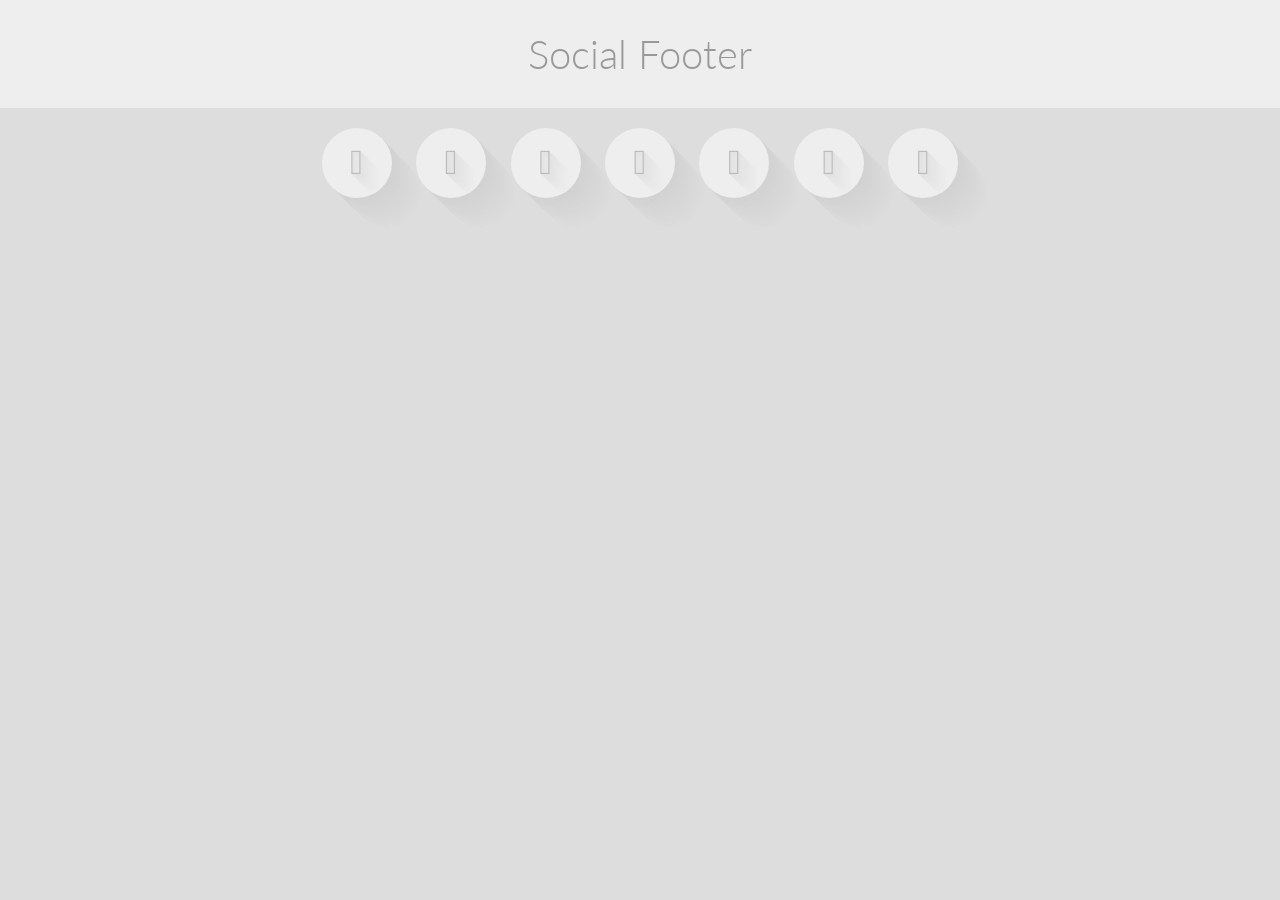
<file: SOCIAL_FOOTER/index.html>
<!DOCTYPE html>
<html >
  <head>
    <meta charset="UTF-8">
    <title>Social Footer</title>
    
    
    <link rel="stylesheet" href="css/normalize.css">

    
        <style>
      /* NOTE: The styles were added inline because Prefixfree needs access to your styles and they must be inlined if they are on local disk! */
      @import url('http://fonts.googleapis.com/css?family=Lato:300');
@import url('http://weloveiconfonts.com/api/?family=entypo');

* {
  margin: 0;
  padding: 0;
}

html, body {
  height: 100%;
}

body {
  background: #ddd;
}

.content {
  padding: 30px;
  font: 300 40px Lato, sans-serif;
  text-align: center;
  color: #999;
  background: #eee;
}

.footer {
  padding: 20px 0;
  text-align: center;
}

.social {
  display: inline-block;
  width: 70px;
  height: 70px;
  margin: 0 10px;
  line-height: 70px;
  font-family: Entypo;
  font-size: 35px;
  text-align: center;
  color: #bbb;
  border-radius: 50%;
  background: #eee;
  overflow: hidden;
  transition: color .3s;
}

.social:hover {
  color: #59d;
  cursor: pointer;
}

.social {
  box-shadow: rgb(210, 210, 210) 1px 1px,
    rgb(210, 210, 210) 2px 2px,
    rgb(211, 211, 211) 3px 3px,
    rgb(211, 211, 211) 4px 4px,
    rgb(211, 211, 211) 5px 5px,
    rgb(212, 212, 212) 6px 6px,
    rgb(212, 212, 212) 7px 7px,
    rgb(212, 212, 212) 8px 8px,
    rgb(213, 213, 213) 9px 9px,
    rgb(213, 213, 213) 10px 10px,
    rgb(214, 214, 214) 11px 11px,
    rgb(214, 214, 214) 12px 12px,
    rgb(214, 214, 214) 13px 13px,
    rgb(215, 215, 215) 14px 14px,
    rgb(215, 215, 215) 15px 15px,
    rgb(215, 215, 215) 16px 16px,
    rgb(216, 216, 216) 17px 17px,
    rgb(216, 216, 216) 18px 18px,
    rgb(216, 216, 216) 19px 19px,
    rgb(217, 217, 217) 20px 20px,
    rgb(217, 217, 217) 21px 21px,
    rgb(218, 218, 218) 22px 22px,
    rgb(218, 218, 218) 23px 23px,
    rgb(218, 218, 218) 24px 24px,
    rgb(219, 219, 219) 25px 25px,
    rgb(219, 219, 219) 26px 26px,
    rgb(219, 219, 219) 27px 27px,
    rgb(220, 220, 220) 28px 28px,
    rgb(220, 220, 220) 29px 29px,
    rgb(221, 221, 221) 30px 30px;
   text-shadow: rgb(226, 226, 226) 1px 1px,
    rgb(227, 227, 227) 2px 2px,
    rgb(227, 227, 227) 3px 3px,
    rgb(228, 228, 228) 4px 4px,
    rgb(229, 229, 229) 5px 5px,
    rgb(229, 229, 229) 6px 6px,
    rgb(230, 230, 230) 7px 7px,
    rgb(230, 230, 230) 8px 8px,
    rgb(231, 231, 231) 9px 9px,
    rgb(232, 232, 232) 10px 10px,
    rgb(232, 232, 232) 11px 11px,
    rgb(233, 233, 233) 12px 12px,
    rgb(233, 233, 233) 13px 13px,
    rgb(234, 234, 234) 14px 14px,
    rgb(235, 235, 235) 15px 15px,
    rgb(235, 235, 235) 16px 16px,
    rgb(236, 236, 236) 17px 17px,
    rgb(236, 236, 236) 18px 18px,
    rgb(237, 237, 237) 19px 19px,
    rgb(238, 238, 238) 20px 20px;
}
    </style>

    
        <script src="js/prefixfree.min.js"></script>

    
  </head>

  <body>

    <div class="content">Social Footer</div>
<div class="footer">
  <div class="social">&#62220;</div>
  <div class="social">&#62217;</div>
  <div class="social">&#62223;</div>
  <div class="social">&#62232;</div>
  <div class="social">&#62235;</div>
  <div class="social">&#62226;</div>
  <div class="social">&#62214;</div>
</div>
    
    
    
    
    
  </body>
</html>
</file>
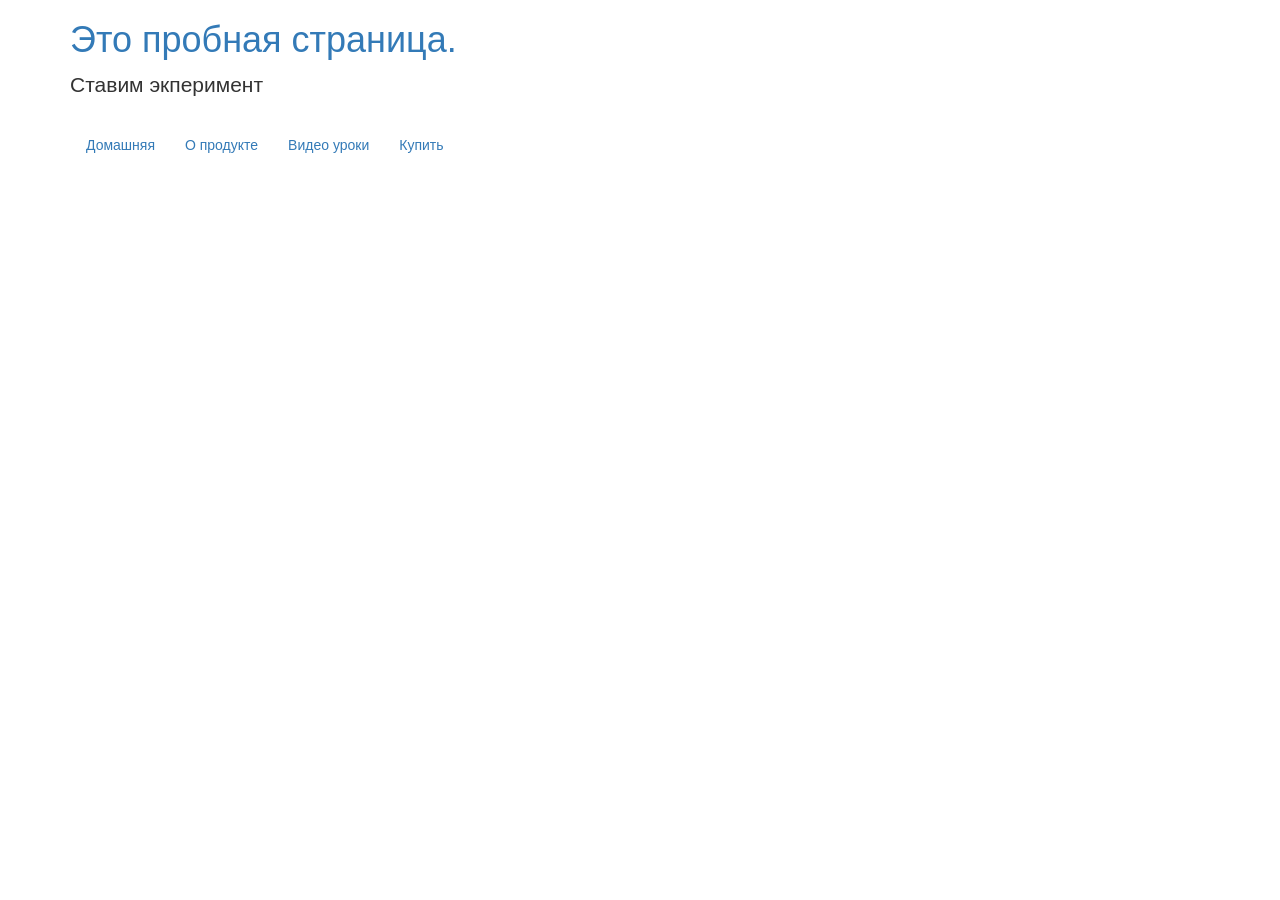
<file: index2.html>
<!DOCTYPE html>
<html >
  <head>
   <meta charset="UTF-8">
   <title>Fullscreen HTML5 Page Background Video</title>
   <!-- Включение видео -->
   <!-- <link rel="stylesheet" href="http://maxcdn.bootstrapcdn.com/font-awesome/4.6.3/css/font-awesome.min.css"> -->
   <!-- <link rel="stylesheet" href="css/style.css"> -->
   <link rel="stylesheet" href="css/bootstrap.min.css">
   <!-- Слайдер -->
   <!-- <link rel="stylesheet" href="css/normalize.css"> -->
   <!-- <link rel="stylesheet prefetch" href="css/fonts.css"> -->
   <!-- <link rel="stylesheet prefetch" href="css/animate.min.css"> -->

  </head>
  <body>
    <!-- <video autoplay poster = "https://s3-us-west-2.amazonaws.com/s.cdpn.io/4273/polina.jpg" id="bgvid" loop>
      <source src="video/Assistent.webm" type="video/webm">
      <source src="video/Assistent.mp4"  type="video/mp4">
      </video> -->

    <div class="container">

    <heder>
      <h1><a href="index2.html">Это пробная страница.</a></h1>
      <p class="lead">Ставим экперимент</p>
    </heder>

    <div class="navbar">
      <ul class="nav navbar-nav">
        <li class="active"><a href="#">Домашняя</a></li>
        <li><a href="#feat">О продукте</a></li>
        <li><a href="#faq">Видео уроки</a></li>
        <li><a href="#order"> Купить</a></li>
      </ul>
    </div>





    <script src="http://cdnjs.cloudflare.com/ajax/libs/jquery/2.1.3/jquery.min.js"></script>
    <script src="js/bootstrap.min.js"></script>
    <!-- <script src="js/slick.js"></script> -->
    <!-- <script src="js/index.js"></script> -->
  </body>
</html>
</file>
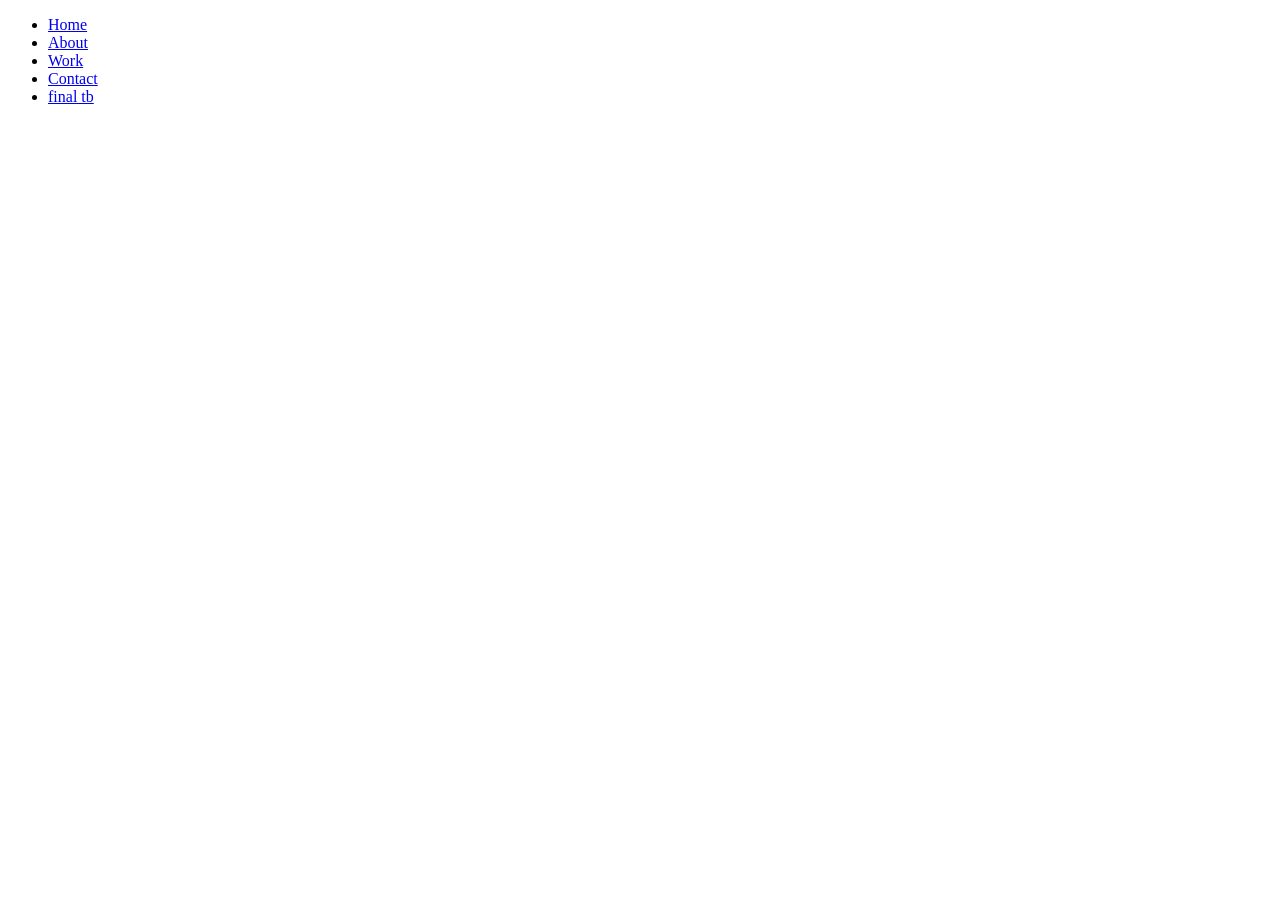
<file: menu.html>
<!DOCTYPE html>
<html >
  <head>
    <meta charset="UTF-8">
    <title>A Pen by  Brian West</title>
    
    
    
    
        <link rel="stylesheet" href="css/style.css">

    
    
    
  </head>

  <body>

    <ul class="tabs  primary-nav">
    <li class="tabs__item">
        <a href="#" class="tabs__link">Home</a>
    </li>
    <li class="tabs__item">
        <a href="#" class="tabs__link">About</a>
    </li>
    <li class="tabs__item">
        <a href="#" class="tabs__link">Work</a>
    </li>
    <li class="tabs__item">
        <a href="#" class="tabs__link">Contact</a>
    </li>
    <li class="tabs__item">
        <a href="#" class="tabs__link">final tb</a>
    </li>
</ul>
    
        <script src="js/index.js"></script>

    
    
    
  </body>
</html>
</file>
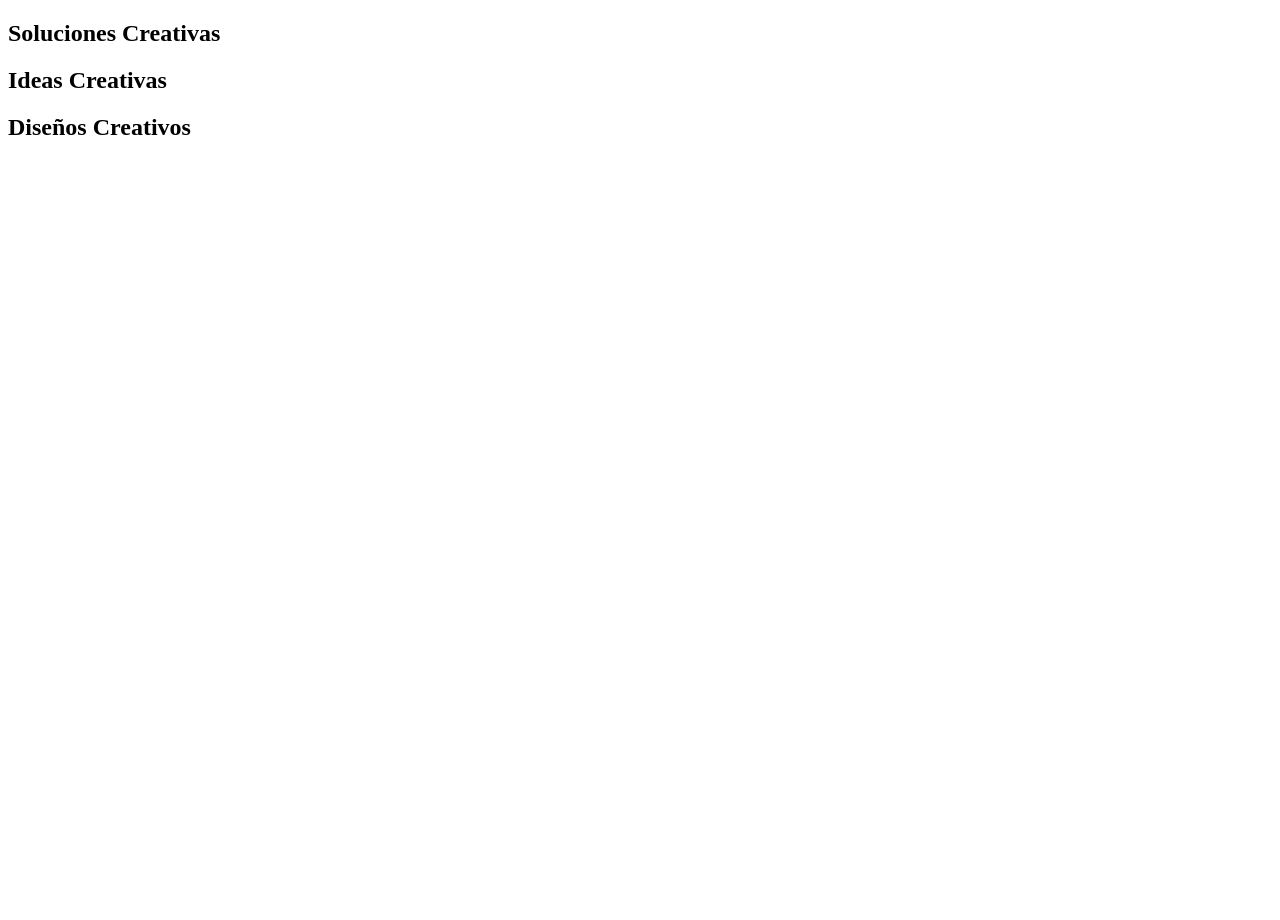
<file: slider.html>
<!DOCTYPE html>
<html >
  <head>
    <meta charset="UTF-8">
    <title>Hero text slider</title>
    <link rel="stylesheet" href="css/style.css">

  </head>
<body>
    <div class="container">
     <div class="header">
      <div class="clr"></div>
     </div>
     <div class="sp-container">
      <div class="sp-content">
       <div class="sp-globe"></div>
        <h2 class="frame-1">Soluciones Creativas</h2>
        <h2 class="frame-2">Ideas Creativas</h2>
        <h2 class="frame-3">Diseños Creativos</h2>
       </div>
     </div>
   </div>
  </body>
</html>
</file>
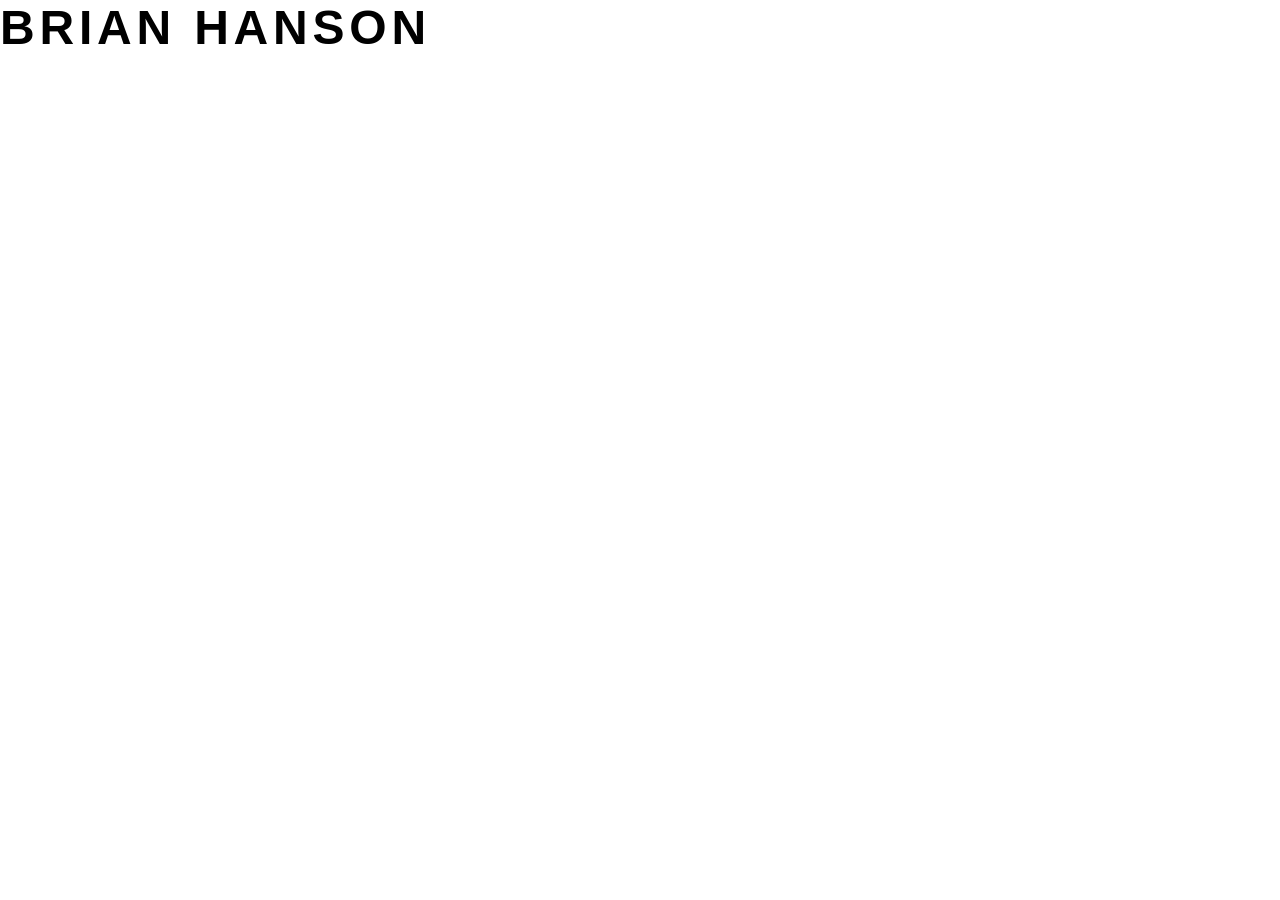
<file: sliderjs.html>
<!DOCTYPE html>
<html >
  <head>
    <meta charset="UTF-8">
    <title>I like sliders</title>
    
    
    <link rel="stylesheet" href="css/normalize.css">

    
        <link rel="stylesheet" href="css/style.css">

    
    
    
  </head>

  <body>

    <link href='http://fonts.googleapis.com/css?family=Source+Sans+Pro' rel='stylesheet' type='text/css'>

<div class="branding">
  <h1>Brian Hanson</h1>
  <div class="window">
    <ul class="factlist"></ul>
  </div>
</div>
    <script src='http://cdnjs.cloudflare.com/ajax/libs/jquery/2.1.3/jquery.min.js'></script>

        <script src="js/index.js"></script>

    
    
    
  </body>
</html>
</file>
<file: css/style.css>
/*
* {
  margin: 0;
  padding: 0;
}
*/
html,
body
{
  height: 100%;
	width: 100%;
}

#content {
  box-sizing: border-box;
  min-height: 100%;
  padding-bottom: 90px;
}


/*
*{
  margin: 0;
  padding: 0;
}


html,
body {
  margin: 0;
  padding: 0;
  background: #000;
}

.wrapper {
  display: flex;
  flex-direction: column;
  height: 100%;
}

.content {
  flex: 1 0 auto;
}

.footer {
  flex: 0 0 auto;
}
*/
video {
	position: fixed;
    top: 50%;
    left: 50%;
    min-width: 100%;
    min-height: 100%;
    width: auto;
    height: auto;
    z-index: -100;
    /*-webkit-transform: 	translateX(-50%) translateY(-50%);*/
	   transform: 			translateX(-50%) translateY(-50%);
    background: url("//demosthenes.info/assets/images/polina.jpg") no-repeat;
    background-size: cover;
    /*-webkit-transition: 1s opacity;*/
  transition: 1s opacity;
	mute: falshe;
}

.stopfade {
   opacity: .5;
}

#polina {
  font-family: Agenda-Light, Agenda Light, Agenda, Arial Narrow, sans-serif;
  font-weight: 100;
  background:  #ffffff00;
  color:       white;
  /*padding:   2rem;*/
  width:       35%;
  margin:	   2rem;
  float: 	   right;
  font-size:   1.2rem;
}

h1 {
  font-size: 			3rem;
  text-transform:		uppercase;
  margin-top: 			0;
  letter-spacing: 		.3rem;
}


@media screen and (max-width: 100px) {
  							div{width: 60%;}
}

@media screen and (max-device-width: 800px) {
	html { background: url("//demosthenes.info/assets/images/polina.jpg") #000 no-repeat center center fixed; }
  #bgvid { display: none; }
}

/*****************************************************************************/
/******************************** Описание МЕНЮ ******************************/
/*****************************************************************************/
/* Stuff I added */
.menu-outer:hover ~ .menu-close {
  margin-right:-100px;
}
.menu-outer:hover .bar { background:rgba(100,200,240,.9); }
.menu-outer > nav ul { top:15%; }

/* The rest I chnaged parts but not most of it */
/**********************************************
html, body {
  background: rgba(20,20,20,1);
}
***********************************************/
.menu-outer {
  overflow: 				hidden;
  position: 				fixed;
  top: 						0;
  font-family: 				'Montserrat', serif;
  z-index: 					998;
  width: 					100%;
  left: 					100%;
  margin-left: 				-100px;
  height: 					200%;
  background: 				rgba(100,200,240,0.5);
  -webkit-transition: 		all ease .5s;
  -moz-transition: 			all ease .5s;
  -ms-transition: 			all ease .5s;
  -o-transition: 			all ease .5s;
  transition: 				all ease .5s;
  -webkit-transform-origin: top left;
  -moz-transform-origin: 	top left;
  -ms-transform-origin: 	top left;
  -o-transform-origin: 		top left;
  transform-origin: 		top left;
  -webkit-transform: 		rotate(-45deg);
  -moz-transform: 			rotate(-45deg);
  -ms-transform: 			rotate(-45deg);
  -o-transform: 			rotate(-45deg);
  transform: 				rotate(-45deg);
}

.menu-outer:hover {
  background: 				rgba(100,200,240,0.5);
  left: 					0;
  margin-left: 				0;
  -webkit-transform: 		rotate(0deg);
  -moz-transform: 			rotate(0deg);
  -ms-transform: 			rotate(0deg);
  -o-transform: 			rotate(0deg);
  transform: 				rotate(0deg);
}

.menu-icon {
  z-index: 999;
  position: absolute;
  top: 58px;
  left: 15px;
  width: 30px;
  pointer-events: none;
  -webkit-transform: rotate(45deg);
  -moz-transform: rotate(45deg);
  -ms-transform: rotate(45deg);
  -o-transform: rotate(45deg);
  transform: rotate(45deg);
  -webkit-transition: all ease .5s;
  -moz-transition: all ease .5s;
  -ms-transition: all ease .5s;
  -o-transition: all ease .5s;
  transition: all ease .5s;
}
.menu-icon .bar {
  background: rgba(250,250,250,1);
  width: 100%;
  height: 5px;
  margin: 0 0 5px;
  -webkit-transition: all ease .5s;
  -moz-transition: all ease .5s;
  -ms-transition: all ease .5s;
  -o-transition: all ease .5s;
  transition: all ease .5s;
}
.menu-outer:hover > .menu-icon {
  opacity: 0;
}
nav ul {
  position:absolute;
  width:100%;
  padding: 0;
  left: 10%;; /*prevents possible click when not oppened*/
  -webkit-transition: all ease .5s;
  -moz-transition: all ease .5s;
  -ms-transition: all ease .5s;
  -o-transition: all ease .5s;
  transition: all ease .5s;
}
.menu-outer:hover > nav ul {
  left: 0;
}
nav li {
  list-style:none;
  text-align: center;
  text-transform: uppercase;
}
nav li a {
  font-size: 2em;
  color: rgba(0,0,0,.8);
  text-decoration: none;
  margin: 0 auto;
  padding: 20px;
  display:block;
  -webkit-transition: all ease .5s;
  -moz-transition: all ease .5s;
  -ms-transition: all ease .5s;
  -o-transition: all ease .5s;
  transition: all ease .5s;
}
nav li a:hover {
  color: rgba(255,255,255,1);
}
/*********************************************************************/
@media screen and (max-width: 600px), screen and (max-height: 600px) {
  nav ul {font-size:.75em;}
  nav ul a {padding: 10px;}
}
/*********************************************************************/
.menu-close {
  z-index: 9999;
  position: fixed;
  top: 0;
  right: 100%;
  width: 200px;
  height: 200px;
  background: rgba(250,130,70,0.5);
  cursor: pointer;
  -webkit-transition: all ease .5s;
  -moz-transition: all ease .5s;
  -ms-transition: all ease .5s;
  -o-transition: all ease .5s;
  transition: all ease .5s;
  -webkit-transform-origin: top right;
  -moz-transform-origin: top right;
  -ms-transform-origin: top right;
  -o-transform-origin: top right;
  transform-origin: top right;
  -webkit-transform: rotate(45deg);
  -moz-transform: rotate(45deg);
  -ms-transform: rotate(45deg);
  -o-transform: rotate(45deg);
  transform: rotate(45deg);
}
.menu-close .menu-icon {
  right: 15px; left: auto;top: 68px;
  -webkit-transform: rotate(-45deg);
  -moz-transform: rotate(-45deg);
  -ms-transform: rotate(-45deg);
  -o-transform: rotate(-45deg);
  transform: rotate(-45deg);
}
.menu-close .bar {
  background: rgba(250,250,250,1);
  width: 100%;
  height: 5px;
  position:absolute;
  -webkit-transform-origin: center;
  -moz-transform-origin: center;
  -ms-transform-origin: center;
  -o-transform-origin: center;
  transform-origin: center;
}
.menu-close .bar:first-child {
  -webkit-transform: rotate(45deg);
  -moz-transform: rotate(45deg);
  -ms-transform: rotate(45deg);
  -o-transform: rotate(45deg);
  transform: rotate(45deg);
}
.menu-close .bar:last-child {
  -webkit-transform: rotate(-45deg);
  -moz-transform: rotate(-45deg);
  -ms-transform: rotate(-45deg);
  -o-transform: rotate(-45deg);
  transform: rotate(-45deg);
}
/*****************************************************************************/
/******************************* text slider 05 ******************************/
/*****************************************************************************/

.carousel-inner > . > img,
.carousel-inner > . > a > img {
	 rgba(0,0,0,1);
     width: 100%;
	 margin: auto;
}
/*****************************************************************************/
/******************************* footer ******************************/
/*****************************************************************************/

.social-nav {
  padding: 0;
  list-style: none;
  display: inline-block;
  margin: 10px auto;
}
.social-nav li {
  display: inline-block;
}
.social-nav a {
  display: inline-block;
  float: left;
  width: 48px;
  height: 48px;
  font-size: 20px;
  color: #FFF;
  text-decoration: none;
  cursor: pointer;
  text-align: center;
  line-height: 48px;
  background: #000;
  position: relative;
  -moz-transition: 0.5s;
  -o-transition: 0.5s;
  -webkit-transition: 0.5s;
  transition: 0.5s;
}

.model-7 li {
  margin: 0 10px;
}
.model-7 a {
  background: none;
  -moz-box-shadow: 0 0 4px 3px;
  -webkit-box-shadow: 0 0 4px 3px;
  box-shadow: 0 0 4px 3px;
  text-shadow: 0 0 1px #333;
  -moz-transition: -moz-transform 0.4s, background 0.4s;
  -o-transition: -o-transform 0.4s, background 0.4s;
  -webkit-transition: -webkit-transform 0.4s, background 0.4s;
  transition: transform 0.4s, background 0.4s;
  -moz-border-radius: 100%;
  -webkit-border-radius: 100%;
  border-radius: 100%;
}
.model-7 a .fa {
  -moz-transition: -moz-transform 1s;
  -o-transition: -o-transform 1s;
  -webkit-transition: -webkit-transform 1s;
  transition: transform 1s;
}
.model-7 a:hover {
  background: #fff;
}
.model-7 a:hover .fa {
  -moz-transform: rotate(-10deg) scale(3);
  -ms-transform: rotate(-10deg) scale(3);
  -webkit-transform: rotate(-10deg) scale(3);
  transform: rotate(-10deg) scale(3);
}
.model-7 .twitter {
  color: #00ACED;
}
.model-7 .facebook {
  color: #3B579D;
}
.model-7 .google-plus {
  color: #DD4A3A;
}
.model-7 .linkedin {
  color: #007BB6;
}
.model-7 .pinterest {
  color: #CB2026;
}
.model-7 .vk {
  color: #3B579D;
}
.model-7 .odnoklassniki {
  color: #DD4A3A;
}

/*---   Описание слайдера   ---*/
.carousel-inner > .item > img,
.carousel-inner > .item > a > img {
      width: 70%;
      margin: auto;
}
rgba(100,200,240,0.5);rgba(100,200,240,0.5);
.content {
/*
  padding: 30px;
  font: 300 40px Lato, sans-serif;
*/
  text-align: center;
/*
  color: #999;
  background: #eee;
*/
width: 100%;
}

/*.footer {
position:absolute;
color: darken(steelblue, 10%);
background-color: darken(steelblue, 50%);
}*/

	background: rgba(254, 165, 0, 0.2);
    position: relative;
    height: 50px;
    /*margin-top: -100px;*/
		margin: -50px;
		/*padding: 400px;*/
		padding-bottom: -600px;
		padding-left: 33%;
		padding-right: 33%;
    clear: both;
}

footer {
/*  background: rgba(254, 165, 0, 0.4);*/
  height: 80px;
  position: relative;  
  margin-top: -70px;
/*  clear: both;*/
/*  padding-left: 33%;*/
/*  padding-right: 33%;*/
/*    padding: 0.3em;*/
/*	padding-left: 10%;*/
/*	padding-right: 10%;*/
/*padding: 20px 30px;*/
 font-size: 1.5em;
  text-align: center;
}
</file>
<file: css/fonts.css>
<!DOCTYPE html>
<html lang="en">
  <head>
  <meta charset="utf-8">
  <meta content="width=300, initial-scale=1" name="viewport">
  <meta name="google-site-verification" content="LrdTUW9psUAMbh4Ia074-BPEVmcpBxF6Gwf0MSgQXZs">
  <title>Sign in - Google Accounts</title>
  <style>
  @font-face {
  font-family: 'Open Sans';
  font-style: normal;
  font-weight: 300;
  src: local('Open Sans Light'), local('OpenSans-Light'), url(//fonts.gstatic.com/s/opensans/v13/DXI1ORHCpsQm3Vp6mXoaTYnF5uFdDttMLvmWuJdhhgs.ttf) format('truetype');
}
@font-face {
  font-family: 'Open Sans';
  font-style: normal;
  font-weight: 400;
  src: local('Open Sans'), local('OpenSans'), url(//fonts.gstatic.com/s/opensans/v13/cJZKeOuBrn4kERxqtaUH3aCWcynf_cDxXwCLxiixG1c.ttf) format('truetype');
}
  </style>
  <style>
  h1, h2 {
  -webkit-animation-duration: 0.1s;
  -webkit-animation-name: fontfix;
  -webkit-animation-iteration-count: 1;
  -webkit-animation-timing-function: linear;
  -webkit-animation-delay: 0;
  }
  @-webkit-keyframes fontfix {
  from {
  opacity: 1;
  }
  to {
  opacity: 1;
  }
  }
  </style>
<style>
  html, body {
  font-family: Arial, sans-serif;
  background: #fff;
  margin: 0;
  padding: 0;
  border: 0;
  position: absolute;
  height: 100%;
  min-width: 100%;
  font-size: 13px;
  color: #404040;
  direction: ltr;
  -webkit-text-size-adjust: none;
  }
  button,
  input[type=button],
  input[type=submit] {
  font-family: Arial, sans-serif;
  font-size: 13px;
  }
  a,
  a:hover,
  a:visited {
  color: #427fed;
  cursor: pointer;
  text-decoration: none;
  }
  a:hover {
  text-decoration: underline;
  }
  h1 {
  font-size: 20px;
  color: #262626;
  margin: 0 0 15px;
  font-weight: normal;
  }
  h2 {
  font-size: 14px;
  color: #262626;
  margin: 0 0 15px;
  font-weight: bold;
  }
  input[type=email],
  input[type=number],
  input[type=password],
  input[type=tel],
  input[type=text],
  input[type=url] {
  -moz-appearance: none;
  -webkit-appearance: none;
  appearance: none;
  display: inline-block;
  height: 36px;
  padding: 0 8px;
  margin: 0;
  background: #fff;
  border: 1px solid #d9d9d9;
  border-top: 1px solid #c0c0c0;
  -moz-box-sizing: border-box;
  -webkit-box-sizing: border-box;
  box-sizing: border-box;
  -moz-border-radius: 1px;
  -webkit-border-radius: 1px;
  border-radius: 1px;
  font-size: 15px;
  color: #404040;
  }
  input[type=email]:hover,
  input[type=number]:hover,
  input[type=password]:hover,
  input[type=tel]:hover,
  input[type=text]:hover,
  input[type=url]:hover {
  border: 1px solid #b9b9b9;
  border-top: 1px solid #a0a0a0;
  -moz-box-shadow: inset 0 1px 2px rgba(0,0,0,0.1);
  -webkit-box-shadow: inset 0 1px 2px rgba(0,0,0,0.1);
  box-shadow: inset 0 1px 2px rgba(0,0,0,0.1);
  }
  input[type=email]:focus,
  input[type=number]:focus,
  input[type=password]:focus,
  input[type=tel]:focus,
  input[type=text]:focus,
  input[type=url]:focus {
  outline: none;
  border: 1px solid #4d90fe;
  -moz-box-shadow: inset 0 1px 2px rgba(0,0,0,0.3);
  -webkit-box-shadow: inset 0 1px 2px rgba(0,0,0,0.3);
  box-shadow: inset 0 1px 2px rgba(0,0,0,0.3);
  }
  input[type=checkbox],
  input[type=radio] {
  -webkit-appearance: none;
  display: inline-block;
  width: 13px;
  height: 13px;
  margin: 0;
  cursor: pointer;
  vertical-align: bottom;
  background: #fff;
  border: 1px solid #c6c6c6;
  -moz-border-radius: 1px;
  -webkit-border-radius: 1px;
  border-radius: 1px;
  -moz-box-sizing: border-box;
  -webkit-box-sizing: border-box;
  box-sizing: border-box;
  position: relative;
  }
  input[type=checkbox]:active,
  input[type=radio]:active {
  background: #ebebeb;
  }
  input[type=checkbox]:hover {
  border-color: #c6c6c6;
  -moz-box-shadow: inset 0 1px 2px rgba(0,0,0,0.1);
  -webkit-box-shadow: inset 0 1px 2px rgba(0,0,0,0.1);
  box-shadow: inset 0 1px 2px rgba(0,0,0,0.1);
  }
  input[type=radio] {
  -moz-border-radius: 1em;
  -webkit-border-radius: 1em;
  border-radius: 1em;
  width: 15px;
  height: 15px;
  }
  input[type=checkbox]:checked,
  input[type=radio]:checked {
  background: #fff;
  }
  input[type=radio]:checked::after {
  content: '';
  display: block;
  position: relative;
  top: 3px;
  left: 3px;
  width: 7px;
  height: 7px;
  background: #666;
  -moz-border-radius: 1em;
  -webkit-border-radius: 1em;
  border-radius: 1em;
  }
  input[type=checkbox]:checked::after {
  content: url(https://ssl.gstatic.com/ui/v1/menu/checkmark.png);
  display: block;
  position: absolute;
  top: -6px;
  left: -5px;
  }
  input[type=checkbox]:focus {
  outline: none;
  border-color: #4d90fe;
  }
  .stacked-label {
  display: block;
  font-weight: bold;
  margin: .5em 0;
  }
  .hidden-label {
  position: absolute !important;
  clip: rect(1px 1px 1px 1px); /* IE6, IE7 */
  clip: rect(1px, 1px, 1px, 1px);
  height: 0px;
  width: 0px;
  overflow: hidden;
  visibility: hidden;
  }
  input[type=checkbox].form-error,
  input[type=email].form-error,
  input[type=number].form-error,
  input[type=password].form-error,
  input[type=text].form-error,
  input[type=tel].form-error,
  input[type=url].form-error {
  border: 1px solid #dd4b39;
  }
  .error-msg {
  margin: .5em 0;
  display: block;
  color: #dd4b39;
  line-height: 17px;
  }
  .help-link {
  background: #dd4b39;
  padding: 0 5px;
  color: #fff;
  font-weight: bold;
  display: inline-block;
  -moz-border-radius: 1em;
  -webkit-border-radius: 1em;
  border-radius: 1em;
  text-decoration: none;
  position: relative;
  top: 0px;
  }
  .help-link:visited {
  color: #fff;
  }
  .help-link:hover {
  color: #fff;
  background: #c03523;
  text-decoration: none;
  }
  .help-link:active {
  opacity: 1;
  background: #ae2817;
  }
  .wrapper {
  position: relative;
  min-height: 100%;
  }
  .content {
  padding: 0 44px;
  }
  .main {
  padding-bottom: 100px;
  }
  /* For modern browsers */
  .clearfix:before,
  .clearfix:after {
  content: "";
  display: table;
  }
  .clearfix:after {
  clear: both;
  }
  /* For IE 6/7 (trigger hasLayout) */
  .clearfix {
  zoom:1;
  }
  .google-header-bar {
  height: 71px;
  border-bottom: 1px solid #e5e5e5;
  overflow: hidden;
  }
  .header .logo {
  background-image: url(https://ssl.gstatic.com/accounts/ui/logo_1x.png);
  background-size: 116px 38px;
  background-repeat: no-repeat;
  margin: 17px 0 0;
  float: left;
  height: 38px;
  width: 116px;
  }
  .header .logo-w {
  background-image: url(https://ssl.gstatic.com/images/branding/googlelogo/1x/googlelogo_color_112x36dp.png);
  background-size: 112px 36px;
  margin: 21px 0 0;
  }
  .header .secondary-link {
  margin: 28px 0 0;
  float: right;
  }
  .header .secondary-link a {
  font-weight: normal;
  }
  .google-header-bar.centered {
  border: 0;
  height: 108px;
  }
  .google-header-bar.centered .header .logo {
  float: none;
  margin: 40px auto 30px;
  display: block;
  }
  .google-header-bar.centered .header .secondary-link {
  display: none
  }
  .google-footer-bar {
  position: absolute;
  bottom: 0;
  height: 35px;
  width: 100%;
  border-top: 1px solid #e5e5e5;
  overflow: hidden;
  }
  .footer {
  padding-top: 7px;
  font-size: .85em;
  white-space: nowrap;
  line-height: 0;
  }
  .footer ul {
  float: left;
  max-width: 80%;
  min-height: 16px;
  padding: 0;
  }
  .footer ul li {
  color: #737373;
  display: inline;
  padding: 0;
  padding-right: 1.5em;
  }
  .footer a {
  color: #737373;
  }
  .lang-chooser-wrap {
  float: right;
  display: inline;
  }
  .lang-chooser-wrap img {
  vertical-align: top;
  }
  .lang-chooser {
  font-size: 13px;
  height: 24px;
  line-height: 24px;
  }
  .lang-chooser option {
  font-size: 13px;
  line-height: 24px;
  }
  .hidden {
  height: 0px;
  width: 0px;
  overflow: hidden;
  visibility: hidden;
  display: none !important;
  }
  .banner {
  text-align: center;
  }
  .card {
  background-color: #f7f7f7;
  padding: 20px 25px 30px;
  margin: 0 auto 25px;
  width: 304px;
  -moz-border-radius: 2px;
  -webkit-border-radius: 2px;
  border-radius: 2px;
  -moz-box-shadow: 0px 2px 2px rgba(0, 0, 0, 0.3);
  -webkit-box-shadow: 0px 2px 2px rgba(0, 0, 0, 0.3);
  box-shadow: 0px 2px 2px rgba(0, 0, 0, 0.3);
  }
  .card > *:first-child {
  margin-top: 0;
  }
  .rc-button,
  .rc-button:visited {
  display: inline-block;
  min-width: 46px;
  text-align: center;
  color: #444;
  font-size: 14px;
  font-weight: 700;
  height: 36px;
  padding: 0 8px;
  line-height: 36px;
  -moz-border-radius: 3px;
  -webkit-border-radius: 3px;
  border-radius: 3px;
  -o-transition: all 0.218s;
  -moz-transition: all 0.218s;
  -webkit-transition: all 0.218s;
  transition: all 0.218s;
  border: 1px solid #dcdcdc;
  background-color: #f5f5f5;
  background-image: -webkit-linear-gradient(top,#f5f5f5,#f1f1f1);
  background-image: -moz-linear-gradient(top,#f5f5f5,#f1f1f1);
  background-image: -ms-linear-gradient(top,#f5f5f5,#f1f1f1);
  background-image: -o-linear-gradient(top,#f5f5f5,#f1f1f1);
  background-image: linear-gradient(top,#f5f5f5,#f1f1f1);
  -o-transition: none;
  -moz-user-select: none;
  -webkit-user-select: none;
  user-select: none;
  cursor: default;
  }
  .card .rc-button {
  width: 100%;
  padding: 0;
  }
  .rc-button.disabled,
  .rc-button[disabled] {
  opacity: .5;
  filter: alpha(opacity=50);
  cursor: default;
  pointer-events: none;
  }
  .rc-button:hover {
  border: 1px solid #c6c6c6;
  color: #333;
  text-decoration: none;
  -o-transition: all 0.0s;
  -moz-transition: all 0.0s;
  -webkit-transition: all 0.0s;
  transition: all 0.0s;
  background-color: #f8f8f8;
  background-image: -webkit-linear-gradient(top,#f8f8f8,#f1f1f1);
  background-image: -moz-linear-gradient(top,#f8f8f8,#f1f1f1);
  background-image: -ms-linear-gradient(top,#f8f8f8,#f1f1f1);
  background-image: -o-linear-gradient(top,#f8f8f8,#f1f1f1);
  background-image: linear-gradient(top,#f8f8f8,#f1f1f1);
  -moz-box-shadow: 0 1px 1px rgba(0,0,0,0.1);
  -webkit-box-shadow: 0 1px 1px rgba(0,0,0,0.1);
  box-shadow: 0 1px 1px rgba(0,0,0,0.1);
  }
  .rc-button:active {
  background-color: #f6f6f6;
  background-image: -webkit-linear-gradient(top,#f6f6f6,#f1f1f1);
  background-image: -moz-linear-gradient(top,#f6f6f6,#f1f1f1);
  background-image: -ms-linear-gradient(top,#f6f6f6,#f1f1f1);
  background-image: -o-linear-gradient(top,#f6f6f6,#f1f1f1);
  background-image: linear-gradient(top,#f6f6f6,#f1f1f1);
  -moz-box-shadow: 0 1px 2px rgba(0,0,0,0.1);
  -webkit-box-shadow: 0 1px 2px rgba(0,0,0,0.1);
  box-shadow: 0 1px 2px rgba(0,0,0,0.1);
  }
  .rc-button-submit,
  .rc-button-submit:visited {
  border: 1px solid #3079ed;
  color: #fff;
  text-shadow: 0 1px rgba(0,0,0,0.1);
  background-color: #4d90fe;
  background-image: -webkit-linear-gradient(top,#4d90fe,#4787ed);
  background-image: -moz-linear-gradient(top,#4d90fe,#4787ed);
  background-image: -ms-linear-gradient(top,#4d90fe,#4787ed);
  background-image: -o-linear-gradient(top,#4d90fe,#4787ed);
  background-image: linear-gradient(top,#4d90fe,#4787ed);
  }
  .rc-button-submit:hover {
  border: 1px solid #2f5bb7;
  color: #fff;
  text-shadow: 0 1px rgba(0,0,0,0.3);
  background-color: #357ae8;
  background-image: -webkit-linear-gradient(top,#4d90fe,#357ae8);
  background-image: -moz-linear-gradient(top,#4d90fe,#357ae8);
  background-image: -ms-linear-gradient(top,#4d90fe,#357ae8);
  background-image: -o-linear-gradient(top,#4d90fe,#357ae8);
  background-image: linear-gradient(top,#4d90fe,#357ae8);
  }
  .rc-button-submit:active {
  background-color: #357ae8;
  background-image: -webkit-linear-gradient(top,#4d90fe,#357ae8);
  background-image: -moz-linear-gradient(top,#4d90fe,#357ae8);
  background-image: -ms-linear-gradient(top,#4d90fe,#357ae8);
  background-image: -o-linear-gradient(top,#4d90fe,#357ae8);
  background-image: linear-gradient(top,#4d90fe,#357ae8);
  -moz-box-shadow: inset 0 1px 2px rgba(0,0,0,0.3);
  -webkit-box-shadow: inset 0 1px 2px rgba(0,0,0,0.3);
  box-shadow: inset 0 1px 2px rgba(0,0,0,0.3);
  }
  .rc-button-red,
  .rc-button-red:visited {
  border: 1px solid transparent;
  color: #fff;
  text-shadow: 0 1px rgba(0,0,0,0.1);
  background-color: #d14836;
  background-image: -webkit-linear-gradient(top,#dd4b39,#d14836);
  background-image: -moz-linear-gradient(top,#dd4b39,#d14836);
  background-image: -ms-linear-gradient(top,#dd4b39,#d14836);
  background-image: -o-linear-gradient(top,#dd4b39,#d14836);
  background-image: linear-gradient(top,#dd4b39,#d14836);
  }
  .rc-button-red:hover {
  border: 1px solid #b0281a;
  color: #fff;
  text-shadow: 0 1px rgba(0,0,0,0.3);
  background-color: #c53727;
  background-image: -webkit-linear-gradient(top,#dd4b39,#c53727);
  background-image: -moz-linear-gradient(top,#dd4b39,#c53727);
  background-image: -ms-linear-gradient(top,#dd4b39,#c53727);
  background-image: -o-linear-gradient(top,#dd4b39,#c53727);
  background-image: linear-gradient(top,#dd4b39,#c53727);
  }
  .rc-button-red:active {
  border: 1px solid #992a1b;
  background-color: #b0281a;
  background-image: -webkit-linear-gradient(top,#dd4b39,#b0281a);
  background-image: -moz-linear-gradient(top,#dd4b39,#b0281a);
  background-image: -ms-linear-gradient(top,#dd4b39,#b0281a);
  background-image: -o-linear-gradient(top,#dd4b39,#b0281a);
  background-image: linear-gradient(top,#dd4b39,#b0281a);
  -moz-box-shadow: inset 0 1px 2px rgba(0,0,0,0.3);
  -webkit-box-shadow: inset 0 1px 2px rgba(0,0,0,0.3);
  box-shadow: inset 0 1px 2px rgba(0,0,0,0.3);
  }
  .secondary-actions {
  text-align: center;
  }
</style>
<style media="screen and (max-width: 800px), screen and (max-height: 800px)">
  .google-header-bar.centered {
  height: 83px;
  }
  .google-header-bar.centered .header .logo {
  margin: 25px auto 20px;
  }
  .card {
  margin-bottom: 20px;
  }
</style>
<style media="screen and (max-width: 580px)">
  html, body {
  font-size: 14px;
  }
  .google-header-bar.centered {
  height: 73px;
  }
  .google-header-bar.centered .header .logo {
  margin: 20px auto 15px;
  }
  .content {
  padding-left: 10px;
  padding-right: 10px;
  }
  .hidden-small {
  display: none;
  }
  .card {
  padding: 20px 15px 30px;
  width: 270px;
  }
  .footer ul li {
  padding-right: 1em;
  }
  .lang-chooser-wrap {
  display: none;
  }
</style>
<style media="screen and (-webkit-min-device-pixel-ratio: 1.5), (min--moz-device-pixel-ratio: 1.5), (-o-min-device-pixel-ratio: 3 / 2), (min-device-pixel-ratio: 1.5)">
  .header .logo {
  background-image: url(https://ssl.gstatic.com/accounts/ui/logo_2x.png);
  }
  .header .logo-w {
  background-image: url(https://ssl.gstatic.com/images/branding/googlelogo/2x/googlelogo_color_112x36dp.png);
  }
</style>
<style>
  pre.debug {
  font-family: monospace;
  position: absolute;
  left: 0;
  margin: 0;
  padding: 1.5em;
  font-size: 13px;
  background: #f1f1f1;
  border-top: 1px solid #e5e5e5;
  direction: ltr;
  white-space: pre-wrap;
  width: 90%;
  overflow: hidden;
  }
</style>
<style>
  .banner h1 {
  font-family: 'Open Sans', arial;
  -webkit-font-smoothing: antialiased;
  color: #555;
  font-size: 42px;
  font-weight: 300;
  margin-top: 0;
  margin-bottom: 20px;
  }
  .banner h2 {
  font-family: 'Open Sans', arial;
  -webkit-font-smoothing: antialiased;
  color: #555;
  font-size: 18px;
  font-weight: 400;
  margin-bottom: 20px;
  }
  .signin-card {
  width: 274px;
  padding: 40px 40px;
  }
  .signin-card .profile-img {
  width: 96px;
  height: 96px;
  margin: 0 auto 10px;
  display: block;
  -moz-border-radius: 50%;
  -webkit-border-radius: 50%;
  border-radius: 50%;
  }
  .signin-card .profile-name {
  font-size: 16px;
  font-weight: bold;
  text-align: center;
  margin: 10px 0 0;
  min-height: 1em;
  }
  .signin-card .profile-email {
  font-size: 16px;
  text-align: center;
  margin: 10px 0 20px 0;
  min-height: 1em;
  }
  .signin-card input[type=email],
  .signin-card input[type=password],
  .signin-card input[type=text],
  .signin-card input[type=submit] {
  width: 100%;
  display: block;
  margin-bottom: 10px;
  z-index: 1;
  position: relative;
  -moz-box-sizing: border-box;
  -webkit-box-sizing: border-box;
  box-sizing: border-box;
  }
  .signin-card #Email,
  .signin-card #Passwd,
  .signin-card .captcha {
  direction: ltr;
  height: 44px;
  font-size: 16px;
  }
  .signin-card #Email + .stacked-label {
  margin-top: 15px;
  }
  .signin-card #reauthEmail {
  display: block;
  margin-bottom: 10px;
  line-height: 36px;
  padding: 0 8px;
  font-size: 15px;
  color: #404040;
  line-height: 2;
  margin-bottom: 10px;
  font-size: 14px;
  text-align: center;
  overflow: hidden;
  text-overflow: ellipsis;
  white-space: nowrap;
  -moz-box-sizing: border-box;
  -webkit-box-sizing: border-box;
  box-sizing: border-box;
  }
  .one-google p {
  margin: 0 0 10px;
  color: #555;
  font-size: 14px;
  text-align: center;
  }
  .one-google p.create-account,
  .one-google p.switch-account {
  margin-bottom: 60px;
  }
  .one-google .logo-strip {
  background-repeat: no-repeat;
  display: block;
  margin: 10px auto;
  background-image: url(https://ssl.gstatic.com/accounts/ui/wlogostrip_230x17_1x.png);
  background-size: 230px 17px;
  width: 230px;
  height: 17px;
  }
</style>
<style media="screen and (max-width: 800px), screen and (max-height: 800px)">
  .banner h1 {
  font-size: 38px;
  margin-bottom: 15px;
  }
  .banner h2 {
  margin-bottom: 15px;
  }
  .one-google p.create-account,
  .one-google p.switch-account {
  margin-bottom: 30px;
  }
  .signin-card #Email {
  margin-bottom: 0;
  }
  .signin-card #Passwd {
  margin-top: -1px;
  }
  .signin-card #Email.form-error,
  .signin-card #Passwd.form-error {
  z-index: 2;
  }
  .signin-card #Email:hover,
  .signin-card #Email:focus,
  .signin-card #Passwd:hover,
  .signin-card #Passwd:focus {
  z-index: 3;
  }
</style>
<style media="screen and (max-width: 580px)">
  .banner h1 {
  font-size: 22px;
  margin-bottom: 15px;
  }
  .signin-card {
  width: 260px;
  padding: 20px 20px;
  margin: 0 auto 20px;
  }
  .signin-card .profile-img {
  width: 72px;
  height: 72px;
  -moz-border-radius: 72px;
  -webkit-border-radius: 72px;
  border-radius: 72px;
  }
</style>
<style media="screen and (-webkit-min-device-pixel-ratio: 1.5), (min--moz-device-pixel-ratio: 1.5), (-o-min-device-pixel-ratio: 3 / 2), (min-device-pixel-ratio: 1.5)">
  .one-google .logo-strip {
  background-image: url(https://ssl.gstatic.com/accounts/ui/wlogostrip_230x17_2x.png);
  }
</style>
<style>
  .remember .bubble-wrap {
  position: absolute;
  padding-top: 3px;
  -o-transition: opacity .218s ease-in .218s;
  -moz-transition: opacity .218s ease-in .218s;
  -webkit-transition: opacity .218s ease-in .218s;
  transition: opacity .218s ease-in .218s;
  left: -999em;
  opacity: 0;
  width: 314px;
  margin-left: -20px;
  }
  .remember:hover .bubble-wrap,
  .remember input:focus ~ .bubble-wrap,
  .remember .bubble-wrap:hover,
  .remember .bubble-wrap:focus {
  opacity: 1;
  left: inherit;
  }
  .bubble-pointer {
  border-left: 10px solid transparent;
  border-right: 10px solid transparent;
  border-bottom: 10px solid #fff;
  width: 0;
  height: 0;
  margin-left: 17px;
  }
  .bubble {
  background-color: #fff;
  padding: 15px;
  margin-top: -1px;
  font-size: 11px;
  -moz-border-radius: 2px;
  -webkit-border-radius: 2px;
  border-radius: 2px;
  -moz-box-shadow: 0px 2px 2px rgba(0, 0, 0, 0.3);
  -webkit-box-shadow: 0px 2px 2px rgba(0, 0, 0, 0.3);
  box-shadow: 0px 2px 2px rgba(0, 0, 0, 0.3);
  }
  #stay-signed-in {
  float: left;
  }
  #stay-signed-in-tooltip {
  left: auto;
  margin-left: -20px;
  padding-top: 3px;
  position: absolute;
  top: 0;
  visibility: hidden;
  width: 314px;
  z-index: 1;
  }
  .dasher-tooltip {
  top: 380px;
  }
</style>
<style media="screen and (max-width: 800px), screen and (max-height: 800px)">
  .dasher-tooltip {
  top: 340px;
  }
</style>
<style>
  .jfk-tooltip {
  background-color: #fff;
  border: 1px solid;
  color: #737373;
  font-size: 12px;
  position: absolute;
  z-index: 800 !important;
  border-color: #bbb #bbb #a8a8a8;
  padding: 16px;
  width: 250px;
  }
 .jfk-tooltip h3 {
  color: #555;
  font-size: 12px;
  margin: 0 0 .5em;
  }
 .jfk-tooltip-content p:last-child {
  margin-bottom: 0;
  }
  .jfk-tooltip-arrow {
  position: absolute;
  }
  .jfk-tooltip-arrow .jfk-tooltip-arrowimplbefore,
  .jfk-tooltip-arrow .jfk-tooltip-arrowimplafter {
  display: block;
  height: 0;
  position: absolute;
  width: 0;
  }
  .jfk-tooltip-arrow .jfk-tooltip-arrowimplbefore {
  border: 9px solid;
  }
  .jfk-tooltip-arrow .jfk-tooltip-arrowimplafter {
  border: 8px solid;
  }
  .jfk-tooltip-arrowdown {
  bottom: 0;
  }
  .jfk-tooltip-arrowup {
  top: -9px;
  }
  .jfk-tooltip-arrowleft {
  left: -9px;
  top: 30px;
  }
  .jfk-tooltip-arrowright {
  right: 0;
  top: 30px;
  }
  .jfk-tooltip-arrowdown .jfk-tooltip-arrowimplbefore,.jfk-tooltip-arrowup .jfk-tooltip-arrowimplbefore {
  border-color: #bbb transparent;
  left: -9px;
  }
  .jfk-tooltip-arrowdown .jfk-tooltip-arrowimplbefore {
  border-color: #a8a8a8 transparent;
  }
  .jfk-tooltip-arrowdown .jfk-tooltip-arrowimplafter,.jfk-tooltip-arrowup .jfk-tooltip-arrowimplafter {
  border-color: #fff transparent;
  left: -8px;
  }
  .jfk-tooltip-arrowdown .jfk-tooltip-arrowimplbefore {
  border-bottom-width: 0;
  }
  .jfk-tooltip-arrowdown .jfk-tooltip-arrowimplafter {
  border-bottom-width: 0;
  }
  .jfk-tooltip-arrowup .jfk-tooltip-arrowimplbefore {
  border-top-width: 0;
  }
  .jfk-tooltip-arrowup .jfk-tooltip-arrowimplafter {
  border-top-width: 0;
  top: 1px;
  }
  .jfk-tooltip-arrowleft .jfk-tooltip-arrowimplbefore,
  .jfk-tooltip-arrowright .jfk-tooltip-arrowimplbefore {
  border-color: transparent #bbb;
  top: -9px;
  }
  .jfk-tooltip-arrowleft .jfk-tooltip-arrowimplafter,
  .jfk-tooltip-arrowright .jfk-tooltip-arrowimplafter {
  border-color:transparent #fff;
  top:-8px;
  }
  .jfk-tooltip-arrowleft .jfk-tooltip-arrowimplbefore {
  border-left-width: 0;
  }
  .jfk-tooltip-arrowleft .jfk-tooltip-arrowimplafter {
  border-left-width: 0;
  left: 1px;
  }
  .jfk-tooltip-arrowright .jfk-tooltip-arrowimplbefore {
  border-right-width: 0;
  }
  .jfk-tooltip-arrowright .jfk-tooltip-arrowimplafter {
  border-right-width: 0;
  }
  .jfk-tooltip-closebtn {
  background: url("//ssl.gstatic.com/ui/v1/icons/common/x_8px.png") no-repeat;
  border: 1px solid transparent;
  height: 21px;
  opacity: .4;
  outline: 0;
  position: absolute;
  right: 2px;
  top: 2px;
  width: 21px;
  }
  .jfk-tooltip-closebtn:focus,
  .jfk-tooltip-closebtn:hover {
  opacity: .8;
  cursor: pointer;
  }
  .jfk-tooltip-closebtn:focus {
  border-color: #4d90fe;
  }
</style>
<style media="screen and (max-width: 580px)">
  .jfk-tooltip {
  display: none;
  }
</style>
<style type="text/css">
.captcha-box {
  background: #fff;
  margin: 0 0 10px;
  overflow: hidden;
  padding: 10px;
}
.captcha-box .captcha-img {
  text-align: center;
}
.captcha-box .captcha-label {
  font-weight: bold;
  display: block;
  margin: .5em 0;
}
.captcha-box .captcha-msg {
  color: #999;
  display: block;
  position: relative;
}
.captcha-box .captcha-msg .accessibility-logo {
  float: right;
  border: 0;
}
.captcha-box .audio-box {
  position: absolute;
  top: 0;
}
</style>
<style>
.chromiumsync-custom-content {
  padding-top: 20px;
  margin-bottom: 0;
}
.form-panel {
  -webkit-box-sizing: border-box;
  box-sizing: border-box;
  -webkit-transform: translateZ(0);
  -moz-transform: translateZ(0);
  -ms-transform: translateZ(0);
  -o-transform: translateZ(0);
  transform: translateZ(0);
  width: 100%;
}
.form-panel.first {
  z-index: 2;
}
.form-panel.second {
  z-index: 1;
}
.shift-form .form-panel.first {
  z-index: 1;
}
.shift-form .form-panel.second {
  z-index: 2;
}
.slide-in,
.slide-out {
  display: block;
  -webkit-transition-property: -webkit-transform, opacity;
  -moz-transition-property: -moz-transform, opacity;
  -ms-transition-property: -ms-transform, opacity;
  -o-transition-property: -o-transform, opacity;
  transition-property: transform, opacity;
  -webkit-transition-duration: 0.1s;
  -moz-transition-duration: 0.1s;
  -ms-transition-duration: 0.1s;
  -o-transition-duration: 0.1s;
  transition-duration: 0.1s;
  -webkit-transition-timing-function: cubic-bezier(0.4, 0, 0.2, 1);
  -moz-transition-timing-function: cubic-bezier(0.4, 0, 0.2, 1);
  -ms-transition-timing-function: cubic-bezier(0.4, 0, 0.2, 1);
  -o-transition-timing-function: cubic-bezier(0.4, 0, 0.2, 1);
  transition-timing-function: cubic-bezier(0.4, 0, 0.2, 1);
}
.slide-out {
  -webkit-transform: translate3d(0, 0, 0);
  -moz-transform: translate3d(0, 0, 0);
  -ms-transform: translate3d(0, 0, 0);
  -o-transform: translate3d(0, 0, 0);
  transform: translate3d(0, 0, 0);
}
.shift-form .slide-out {
  opacity: 0;
  -webkit-transform: translate3d(-120%, 0, 0);
  -moz-transform: translate3d(-120%, 0, 0);
  -ms-transform: translate3d(-120%, 0, 0);
  -o-transform: translate3d(-120%, 0, 0);
  transform: translate3d(-120%, 0, 0);
}
.slide-in {
  -webkit-transform: translate3d(120%, 0, 0);
  -moz-transform: translate3d(120%, 0, 0);
  -ms-transform: translate3d(120%, 0, 0);
  -o-transform: translate3d(120%, 0, 0);
  transform: translate3d(120%, 0, 0);
}
.shift-form .slide-in {
  opacity: 1;
  -webkit-transform: translate3d(0, 0, 0);
  -moz-transform: translate3d(0, 0, 0);
  -ms-transform: translate3d(0, 0, 0);
  -o-transform: translate3d(0, 0, 0);
  transform: translate3d(0, 0, 0);
}
.error-msg {
  -webkit-transition: max-height 0.3s, opacity 0.3s 0s steps(10, end);
  -moz-transition: max-height 0.3s, opacity 0.3s 0s steps(10, end);
  -ms-transition: max-height 0.3s, opacity 0.3s 0s steps(10, end);
  -o-transition: max-height 0.3s, opacity 0.3s 0s steps(10, end);
  transition: max-height 0.3s, opacity 0.3s 0s steps(10, end);
  height: auto;
  max-height: 0;
  opacity: 0;
}
.has-error .error-msg {
  max-height: 3.5em;
  margin-top: 10px;
  margin-bottom: 10px;
  opacity: 1;
  visibility: visible;
}
.back-arrow {
  position: absolute;
  top: 37px;
  width: 24px;
  height: 24px;
  display: none;
  cursor: pointer;
}
.back-arrow {
  border-style: none;
}
.shift-form.back-arrow {
  display: block;
}
#link-signup {
  text-align: center;
  font-size: 14px;
}
.shift-form #link-signup{
  display: none;
}
#link-signin-different {
  display: none;
  text-align: center;
  font-size: 14px;
}
.shift-form #link-signin-different {
  display: block;
}
.signin-card #profile-name {
  font-size: 16px;
  font-weight: bold;
  text-align: center;
  margin: 0;
  min-height: 1em;
}
.signin-card.no-name #profile-name {
  display: none;
}
.signin-card.no-name #email-display {
  line-height: initial;
  margin-bottom: 16px;
}
.signin-card #email-display {
  display: block;
  padding: 0px 8px;
  color: rgb(64, 64, 64);
  line-height: 2;
  margin-bottom: 10px;
  font-size: 14px;
  text-align: center;
  overflow: hidden;
  text-overflow: ellipsis;
  white-space: nowrap;
  -moz-box-sizing: border-box;
  -webkit-box-sizing: border-box;
  box-sizing: border-box;
}
.signin-card #Email {
  margin-top: 16px;
}
.need-help {
  float: right;
  text-align: right;
}
.form-panel {
  width: 274px;
}
#gaia_firstform {
  z-index: 2;
}
.signin-card {
  position: relative;
  overflow: hidden;
}
.signin-card #profile-name {
  color: #000;
}
.circle-mask {
  display: block;
  height: 96px;
  width: 96px;
  overflow: hidden;
  border-radius: 50%;
  margin-left: auto;
  margin-right: auto;
  z-index: 100;
  margin-bottom: 10px;
}
.circle {
  -webkit-transition-property: -webkit-transform;
  -moz-transition-property: -moz-transform;
  -ms-transition-property: -ms-transform;
  -o-transition-property: -o-transform;
  transition-property: transform;
  -webkit-transition-timing-function: cubic-bezier(.645,.045,.355,1);
  -moz-transition-timing-function: cubic-bezier(.645,.045,.355,1);
  -ms-transition-timing-function: cubic-bezier(.645,.045,.355,1);
  -o-transition-timing-function: cubic-bezier(.645,.045,.355,1);
  transition-timing-function: cubic-bezier(.645,.045,.355,1);
}
.circle {
  position: absolute;
  z-index: 101;
  height: 96px;
  width: 96px;
  border-radius: 50%;
  opacity: 0.99;
  overflow: hidden;
  background-repeat: no-repeat;
  background-position: center center;
}
.main {
  overflow: hidden;
}
.card-mask-wrap {
  position: relative;
  width: 360px;
  margin: 0 auto;
  z-index: 1;
}
.dasher-tooltip {
  position: absolute;
  left: 50%;
  margin-left: 150px;
}
.dasher-tooltip .tooltip-pointer {
  margin-top: 15px;
}
.dasher-tooltip p {
  margin-top: 0;
}
.dasher-tooltip p span {
  display: block;
}
.card {
  margin-bottom: 0;
}
.one-google {
  padding-top: 27px;
}
#canvas {
  -webkit-transition: opacity 0.075s;
  -moz-transition: opacity 0.075s;
  -ms-transition: opacity 0.075s;
  -o-transition: opacity 0.075s;
  transition: opacity 0.075s;
  opacity: 0.01;
}
.shift-form #canvas {
  opacity: 0.99;
}
.label {
  color: #404040;
}
#account-chooser-link {
  -webkit-transition: opacity 0.3s;
  -moz-transition: opacity 0.3s;
  -ms-transition: opacity 0.3s;
  -o-transition: opacity 0.3s;
  transition: opacity 0.3s;
}
.input-wrapper {
  position: relative;
}
.google-footer-bar {
  z-index: 2;
}
</style>
<style media="screen and (max-width: 580px)">
.back-arrow {
  top: 17px;
}
.circle-mask {
  height: 72px;
  width: 72px;
  background-size: 72px;
}
.circle {
  height: 72px;
  width: 72px;
}
#canvas {
  height: 72px;
  width: 72px;
}
.form-panel {
  width: 256px;
}
.card-mask-wrap {
  width: 300px;
}
.signin-card {
  width: 256px;
}
.signin-card #EmailFirst {
  margin-top: 15px;
}
.one-google {
  padding-top: 22px;
}
</style>
  </head>
  <body>
  <div class="wrapper">
  <div class="google-header-bar  centered">
  <div class="header content clearfix">
  <div class="logo logo-w" aria-label="Google"></div>
  </div>
  </div>
  <div class="main content clearfix">
<div class="banner">
<h1>
  One account. All of Google.
</h1>
  <h2 class="hidden-small">
  Sign in with your Google Account
  </h2>
</div>
<div class="main-content 
  
  
    no-name
  
  
  
">
<div class="card signin-card
  
    pre-shift
  
  
  
   no-name">
  <img class="circle-mask"
      
        
          src="https://ssl.gstatic.com/accounts/ui/avatar_2x.png"
        
      >
  <form novalidate method="post" action="https://accounts.google.com/AccountLoginInfo" id="gaia_loginform">
  <input name="Page" type="hidden" value="PasswordSeparationSignIn">
  <input type="hidden" name="GALX" value="-3E6WXJNVyA">
  <input type="hidden" name="gxf" value="AFoagUU38H9ODtgFpIpA79MUyK8xhq5wHQ:1468391018963">
  <input type="hidden" name="continue" value="https://drive.google.com/st/auth/host/0B1RR6fhjI2QROGt0MTFoVkhMdUk/fonts.css">
  <input id="profile-information" name="ProfileInformation" type="hidden" value="">
  <input type="hidden" id="_utf8" name="_utf8" value="&#9731;"/>
  <input type="hidden" name="bgresponse" id="bgresponse" value="js_disabled">
  <div class="form-panel first valid" id="gaia_firstform">
  <div class="slide-out ">
  <div class="input-wrapper focused">
  <div id="identifier-shown">
  <div>
  <label class="hidden-label" for="Email">
  Enter your email</label>
  <input id="Email" name="Email" placeholder="Enter your email" type="email" value="" spellcheck="false"
            
            
            >
  <input id="Passwd-hidden" type="password" spellcheck="false" class="hidden">
  </div>
  </div>
  <span role="alert" class="error-msg" id="errormsg_0_Email"></span>
  </div>
<input id="next" name="signIn" class="rc-button rc-button-submit" type="submit" value="Next">
  <a class="need-help"
        href="https://accounts.google.com/RecoverAccount?continue=https%3A%2F%2Fdrive.google.com%2Fst%2Fauth%2Fhost%2F0B1RR6fhjI2QROGt0MTFoVkhMdUk%2Ffonts.css&amp;ignoreShadow=0&amp;hl=en"
        >
  Need help?
  </a>
  </div>
  </div>
  </form>
</div>
  <div class="card-mask-wrap
    
        
     no-name">
  <div class="card-mask">
  <div class="one-google">
  <p class="create-account">
  <span id="link-signin-different">
  <a href="https://accounts.google.com/AccountChooser?continue=https%3A%2F%2Fdrive.google.com%2Fst%2Fauth%2Fhost%2F0B1RR6fhjI2QROGt0MTFoVkhMdUk%2Ffonts.css&amp;hl=en">
  Sign in with a different account
  </a>
  </span>
  <span id="link-signup">
  <a href="https://accounts.google.com/SignUp?continue=https%3A%2F%2Fdrive.google.com%2Fst%2Fauth%2Fhost%2F0B1RR6fhjI2QROGt0MTFoVkhMdUk%2Ffonts.css">
  Create account
  </a>
  </span>
  </p>
<p class="tagline">
  One Google Account for everything Google
</p>
<div class="logo-strip"></div>
  </div>
  </div>
  </div>
</div>
  </div>
  <div class="google-footer-bar">
  <div class="footer content clearfix">
  <ul id="footer-list">
  <li>
  <a href="https://www.google.com/intl/en/about" target="_blank">
  About Google
  </a>
  </li>
  <li>
  <a href="https://accounts.google.com/TOS?loc=RU&hl=en&privacy=true" target="_blank">
  Privacy
  </a>
  </li>
  <li>
  <a href="https://accounts.google.com/TOS?loc=RU&hl=en" target="_blank">
  Terms
  </a>
  </li>
  <li>
  <a href="http://www.google.com/support/accounts?hl=en" target="_blank">
  Help
  </a>
  </li>
  </ul>
  </div>
</div>
  </div>
<script type="text/javascript">
  var gaia_attachEvent = function(element, event, callback) {
  if (element.addEventListener) {
  element.addEventListener(event, callback, false);
  } else if (element.attachEvent) {
  element.attachEvent('on' + event, callback);
  }
  };
  (function() {
  var gaia_hideNavBar = function() {
  setTimeout(function() {
  window.scrollTo(0, 1);
  }, 0);
  };
  gaia_attachEvent(window, 'load', gaia_hideNavBar);
  })();
</script>
  <script type="text/javascript">/* Anti-spam. Want to say hello? Contact (base64) Ym90Z3VhcmQtY29udGFjdEBnb29nbGUuY29t */(function(){eval('var h=function(y,I,c){if((I=typeof y,"object")==I)if(y){if(y instanceof Array)return"array";if(y instanceof Object)return I;if((c=Object.prototype.toString.call(y),"[object Window]")==c)return"object";if("[object Array]"==c||"number"==typeof y.length&&"undefined"!=typeof y.splice&&"undefined"!=typeof y.propertyIsEnumerable&&!y.propertyIsEnumerable("splice"))return"array";if("[object Function]"==c||"undefined"!=typeof y.call&&"undefined"!=typeof y.propertyIsEnumerable&&!y.propertyIsEnumerable("call"))return"function"}else return"null";else if("function"==I&&"undefined"==typeof y.call)return"object";return I},k=this,T=function(y,I,c,r,F){(c=(r=k,y).split("."),c[0]in r||!r.execScript)||r.execScript("var "+c[0]);for(;c.length&&(F=c.shift());)c.length||void 0===I?r=r[F]?r[F]:r[F]={}:r[F]=I},Q=function(y,I,c){return 2>=arguments.length?Array.prototype.slice.call(y,I):Array.prototype.slice.call(y,I,c)},q,f=(new function(){},function(y,I,c,r,F,z){return function(){var O=r&1,V=[5,I,c,void 0,F,z,arguments];if((r&2&&C(y,false),O)&&y.I.length)b(y,V);else return W(y,V)}}),G=function(y,I,c,r){r=((((((((((((((((((((((((((y.$=!(y.I=[],1),y).u=[],y.o=y.R(),K)(y,y.H,0),K)(y,y.U,0),K(y,y.m,0),K)(y,y.c,{}),K(y,y.uo,y),K)(y,y.W,u(4)),K(y,y.L,y.L),K(y,y.v,[y.WG,0,0]),K)(y,y.J,0),K(y,y.C,[]),K)(y,y.a,0),K(y,y.N,2048),K(y,y.V,0),K)(y,y.YU,[]),K(y,y.qu,"object"==typeof window?window:k),K)(y,49,function(y,I,c){(c=(I=H(y),H)(y),K)(y,c,y.Y(c)+y.Y(I))}),K(y,117,function(y){U(y,4)}),K(y,120,function(y,I,c,r){(I=H(y),c=H(y),r=H(y),y).Y(I)[y.Y(c)]=y.Y(r)}),K)(y,70,function(y,I,c,r,R){for(r=(c=(I=H(y),N(y)),R=0,[]);R<c;R++)r.push(H(y));K(y,I,r)}),K)(y,69,function(y){Z(y,2)}),K)(y,82,function(y,I,c,r,R,L){if(y=(r=(c=(I=(R=(r=(I=H(y),c=H(y),H)(y),H)(y),y).Y(I),y.Y(c)),y).Y(r),y.Y(R)),"object"==h(I)){for(L in R=[],I)R.push(L);I=R}for(L=(R=0,I).length;R<L;R+=r)c(I.slice(R,R+r),y)}),K)(y,80,function(y,I,c){c=(I=H(y),H(y)),I=y.u[I]&&y.Y(I),K(y,c,I)}),K(y,57,function(y,I,c,r){(r=(c=(I=H(y),H(y)),H(y)),K)(y,r,y.Y(I)>>c)}),K(y,118,function(y){U(y,3)}),K)(y,33,function(y){Z(y,1)}),K(y,7,function(y){Z(y,4)}),K(y,9,function(y,I){I=J(y),K(y,I.B,I.i.apply(I.M,I.s))}),K(y,121,function(y,I,c){I=H(y),c=H(y),K(y,c,function(y){return eval(y)}(y.Y(I)))}),K(y,3,function(y,I){(y=(I=H(y),y.Y(I)),y)[0].removeEventListener(y[1],y[2],false)}),K(y,22,function(){}),K(y,88,function(y,I,c,r){(c=(r=(I=H(y),c=H(y),H(y)),y).Y(c),I=y.Y(I),K)(y,r,I[c])}),K(y,24,function(y,I,c,r){I=H(y),c=H(y),r=H(y),y.Y(I)==y.Y(c)&&K(y,r,y.Y(r)+1)}),K(y,14,function(y,I,c,r){if(I=y.l.pop()){for(c=H(y);0<c;c--)r=H(y),I[r]=y.u[r];I[y.C]=y.u[y.C],y.u=I}else K(y,y.H,y.T.length)}),K)(y,91,function(y,I,c){I=(c=(I=H(y),H(y)),y.Y(I)),K(y,c,h(I))}),K(y,89,function(y){D(y,1)}),K)(y,32,function(y,I,c,r){r=(I=H(y),c=H(y),H)(y),K(y,r,y.Y(I)||y.Y(c))}),K(y,43,function(y,I,c,r,R){c=(R=(c=(I=H(y),H(y)),r=y.Y(H(y)),y.Y(H(y))),y).Y(c),K(y,I,f(y,c,r,R))}),K(y,90,function(){}),K(y,46,function(y,I,c,r){r=(c=(I=H(y),H(y)),H)(y),K(y,r,y.Y(I)<<c)}),K)(y,116,function(y,I,c,r,R,L,P){(0==(P=(c=(R=(I=J(y),I).i,r=I.M,I).s,c.length),P)?L=new r[R]:1==P?L=new r[R](c[0]):2==P?L=new r[R](c[0],c[1]):3==P?L=new r[R](c[0],c[1],c[2]):4==P?L=new r[R](c[0],c[1],c[2],c[3]):y.D(y.X),K)(y,I.B,L)}),K(y,101,function(y,I,c){(c=(I=H(y),H)(y),K)(y,c,y.Y(c)%y.Y(I))}),K(y,19,function(y){D(y,2)}),K(y,108,function(y,I,c,r,R,L,P,t,v,M){if(c=(I=H(y),N(y)),r="",void 0!=y.u[y.F])for(R=y.Y(y.F),P=R.length,L=0;c--;)L=(L+N(y))%P,r+=R[L];else{for(r=(R=0,[]);R<c;R++)r.push(H(y));for(L=R=(c=[],0);R<r.length;)P=r[R++],128>P?c[L++]=String.fromCharCode(P):191<P&&224>P?(t=r[R++],c[L++]=String.fromCharCode((P&31)<<6|t&63)):239<P&&365>P?(t=r[R++],v=r[R++],M=r[R++],P=((P&7)<<18|(t&63)<<12|(v&63)<<6|M&63)-65536,c[L++]=String.fromCharCode(55296+(P>>10)),c[L++]=String.fromCharCode(56320+(P&1023))):(t=r[R++],v=r[R++],c[L++]=String.fromCharCode((P&15)<<12|(t&63)<<6|v&63));r=c.join("")}K(y,I,r)}),K)(y,2,function(y){U(y,0)}),K(y,29,function(y,I){I=y.Y(H(y)),a(y,I)}),K)(y,76,function(y,I,c,r,R){R=(I=(I=H(y),c=H(y),r=H(y),y.Y(I)),y).Y(H(y)),c=y.Y(c),r=y.Y(r),0!==I&&(r=f(y,r,R,1,I,c),I.addEventListener(c,r,false),K(y,y.a,[I,c,r]))}),K(y,27,function(y,I,c){c=(I=H(y),H)(y),K(y,c,y.Y(c)-y.Y(I))}),K)(y,42,function(y){U(y,7)}),K(y,45,function(){}),K)(y,11,function(y,I,c){c=(I=H(y),H(y)),K(y,c,""+y.Y(I))}),K)(y,56,function(y,I,c){(I=H(y),c=H(y),K)(y,c,y.Y(c)*y.Y(I))}),K)(y,28,function(y,I,c,r){(r=(c=(I=H(y),H)(y),H(y)),K)(y,r,(y.Y(I)in y.Y(c))+0)}),K(y,65,function(y,I){y.$&&(I=y.Y(y.H),K(y,y.H,y.T.length),y.I.push([3,I]))}),K)(y,126,function(y){D(y,4)}),K)(y,47,function(y,I,c,r){(r=(c=(I=H(y),H)(y),H(y)),K)(y,r,y.Y(I)|y.Y(c))}),K(y,5,function(y,I,c){I=H(y),c=H(y),0!=y.Y(I)&&K(y,y.H,y.Y(c))}),K(y,8,function(y,I,c,r){(c=(I=H(y),H)(y),r=H(y),y.Y(I))>y.Y(c)&&K(y,r,y.Y(r)+1)}),c||function(){}),p(),I&&"!"==I.charAt(0)?(y.Z=I,r()):(y.T=g(I),y.T&&y.T.length?(I=!!c,y.$=I,y.l=[],b(y,[4,r]),y.j(),C(y,I)):(y.D(y.S),r()))},Y=function(y,I){try{G(this,y,I)}catch(c){e(this,c)}},B=(q=Y.prototype,function(y,I,c,r){return(c=(r=function(){return I},function(){return r()}),c)[y.P]=function(y){I=y},c}),u=((q.J=205,q.g=154,q.L=145,q).Dn=10,q.a=136,function(y,I){for(I=[];y--;)I.push(255*Math.random()|0);return I}),m=((q.m=230,q).qu=((q.WG=165,q.S=17,q).uo=193,q.L7=34,q.QR=30,218),function(y,I,c,r,F){for(I=[],r=c=0;r<y.length;r++)F=y.charCodeAt(r),128>F?I[c++]=F:(2048>F?I[c++]=F>>6|192:(55296==(F&64512)&&r+1<y.length&&56320==(y.charCodeAt(r+1)&64512)?(F=65536+((F&1023)<<10)+(y.charCodeAt(++r)&1023),I[c++]=F>>18|240,I[c++]=F>>12&63|128):I[c++]=F>>12|224,I[c++]=F>>6&63|128),I[c++]=F&63|128);return I}),S=function(y,I,c,r){for(c=(r=I-1,[]);0<=r;r--)c[I-1-r]=y>>8*r&255;return c},g=function(y,I,c,r,F){if(I=window.atob){for(r=(I=(y=I(y),[]),c=0);r<y.length;r++){for(F=y.charCodeAt(r);255<F;)I[c++]=F&255,F>>=8;I[c++]=F}y=I}else y=null;return y},w=(Y.prototype.Y=function(y,I){if(void 0===(I=this.u[y],I))throw this.D(this.QR,0,y),this.b;return I()},q.G=21,Y.prototype.Xa=function(y,I){(I.push(y[0]<<24|y[1]<<16|y[2]<<8|y[3]),I).push(y[4]<<24|y[5]<<16|y[6]<<8|y[7]),I.push(y[8]<<24|y[9]<<16|y[10]<<8|y[11])},q.F=238,function(y,I,c,r,F,z){for(r=((I=(F=y.Y(I),I==y.W)?function(I,c,r,L){if((r=(c=F.length,c)-4>>3,F).$U!=r){L=[0,(r=(F.$U=r,r<<3)-4,0),0,y.Y(y.m)];try{F.ss=E(x(F,r),x(F,r+4),L)}catch(z){throw z;}}F.push(F.ss[c&7]^I)}:function(y){F.push(y)},r)&&I(r&255),z=0,c.length);z<r;z++)I(c[z])}),n=function(y,I,c){return(c=y.Y(y.H),y.T&&c<y.T.length?(K(y,y.H,y.T.length),a(y,I)):K(y,y.H,I),y).j(c)},E=((q.C7=153,q).W=134,function(y,I,c,r){try{for(r=0;79669387488!=r;)y+=(I<<4^I>>>5)+I^r+c[r&3],r+=2489668359,I+=(y<<4^y>>>5)+y^r+c[r>>>11&3];return[y>>>24,y>>16&255,y>>8&255,y&255,I>>>24,I>>16&255,I>>8&255,I&255]}catch(F){throw F;}}),H=function(y,I,c){if(!((I=y.Y(y.H),I)in y.T))throw y.D(y.O),y.b;return((void 0==y.f&&(y.f=x(y.T,I-4),y.h=void 0),y.h!=I>>3)&&(y.h=I>>3,c=[0,0,0,y.Y(y.J)],y.Io=E(y.f,y.h,c)),K(y,y.H,I+1),y.T[I])^y.Io[I%8]},J=((q.v=143,q).P=(q.H=190,"toString"),function(y,I,c,r,F,z){for(z=(r=(((c=H((I={},y)),I).B=H(y),I).s=[],H(y)-1),F=H(y),0);z<r;z++)I.s.push(H(y));for((I.i=y.Y(c),I).M=y.Y(F);r--;)I.s[r]=y.Y(I.s[r]);return I}),A=(q.PG=(q.Tb=(q.YU=187,q.vG=12,15),false),function(y,I,c,r,F,z,O,V,R){return r=(z=(V=(O=Y,R=(F=Y.prototype,F.K),F).D,F).j,function(){return c()}),c=function(y,P,t){for(y=r[F.w],t=0,P=y===I,y=y&&y[F.w];y&&y!=z&&y!=O&&y!=V&&y!=R&&20>t;)t++,y=y[F.w];return c[F.L7+P+!(!y+(t+3>>3))]},r[F.P]=function(y){c[F.yR]=y},r[F.P](y),y=r}),a=function(y,I){((y.l.push(y.u.slice()),y.u)[y.H]=void 0,K)(y,y.H,I)},x=((q.O=(q.HG=((q.A=33,q.U=161,q.V=247,q).c=149,225),31),Y).prototype.wD=function(y,I,c,r){try{r=y[(I+2)%3],y[I]=y[I]-y[(I+1)%3]-r^(1==I?r<<c:r>>>c)}catch(F){throw F;}},function(y,I){return y[I]<<24|y[I+1]<<16|y[I+2]<<8|y[I+3]}),N=(Y.prototype.Us=function(y,I,c,r){if(3==y.length){for(c=0;3>c;c++)I[c]+=y[c];for(r=[13,8,13,12,16,5,3,(c=0,10),15];9>c;c++)I[3](I,c%3,r[c])}},function(y,I){return I=H(y),I&128&&(I=I&127|H(y)<<7),I}),K=(q.w=(q.C=251,q.N=165,q.X=22,"caller"),function(y,I,c){if(I==y.H||I==y.U)if(y.u[I])y.u[I][y.P](c);else y.u[I]=B(y,c);else if(I!=y.v&&I!=y.W&&I!=y.C||!y.u[I])y.u[I]=A(c,y.Y);I==y.J&&(y.f=void 0,K(y,y.H,y.Y(y.H)+4))}),e=((q.b={},Y.prototype).D=function(y,I,c,r){I=((c=(0==(void 0!=(r=this.Y(this.U),y=[y,r>>8&255,r&255],c)&&y.push(c),this.Y(this.C).length)&&(this.u[this.C]=void 0,K(this,this.C,y)),""),I)&&(I.message&&(c+=I.message),I.stack&&(c+=":"+I.stack)),this).Y(this.N),3<I&&(c=c.slice(0,I-3),I-=c.length+3,c=m(c.replace(/\\r\\n/g,"\\n")),w(this,this.W,S(c.length,2).concat(c),this.vG)),K(this,this.N,I)},function(y,I){y.Z=("E:"+I.message+":"+I.stack).slice(0,2048)}),p=function(y){for(y=0;64>y;++y);},X=(q=(q.yR=36,Y).prototype,function(y,I,c,r){if(8192>=y.length)return String.fromCharCode.apply(null,y);for(c=0,I="";c<y.length;c+=8192)r=Q(y,c,c+8192),I+=String.fromCharCode.apply(null,r);return I}),b=(q.R=function(y){return(y=window.performance)&&y.now?function(){return y.now()|0}:function(){return+new Date}}(),function(y,I){y.I.splice(0,0,I)}),Z=function(y,I,c,r){for(r=(c=H(y),0);0<I;I--)r=r<<8|H(y);K(y,c,r)},C=function(y,I){0!=y.I.length&&(I&&!l(y)?d(y,I):I?y.zb(function(){d(y,I)}):d(y,I))},l=(q.Nu=function(y,I,c,r,F){if(this.Z)return this.Z;try{F=[],r=[],c=!!y,b(this,[1,c,r]),b(this,[2,y,r,F]),C(this,c),I=F[0]}catch(z){e(this,z),I=this.Z,y&&y(I)}return I},function(y,I){if((I=y.R(),15)>I-y.o||0!=document.hidden)return false;return y.o=I,true}),U=function(y,I,c,r,F,z){(F=(r=(c=I&4,I)&3,H(y)),z=H(y),F=y.Y(F),c&&(F=m((""+F).replace(/\\r\\n/g,"\\n"))),r)&&w(y,z,S(F.length,2)),w(y,z,F)},W=((Y.prototype.zb=window.requestIdleCallback?function(y){window.requestIdleCallback(y,{timeout:4})}:window.setImmediate?function(y){window.setImmediate(y)}:function(y){setTimeout(y,0)},Y).prototype.K7=function(y,I,c){return(c=this.Nu(I&&y),y)&&!I&&y(c),c},function(y,I,c,r,F){if(c=I[0],1==c)y.K(I);else if(2==c){r=I[3],c=I[1];try{y.$=false,F=y.K(I)}catch(z){e(y,z),F=y.Z}c&&c(F),r.push(F)}else if(3==c)y.K(I);else if(4==c)y.$=false,F=I[1],F();else if(5==c)return F=I[2],K(y,y.HG,I[6]),K(y,y.c,F),y.K(I)}),D=((q.Zn=function(y,I,c){return((I=(I^=I<<13,I^=I>>17,(I^I<<5)&c))||(I=1),y)^I},q.j=function(y,I,c,r,F,z,O){try{for(I=(c=5001,F=(r=void 0,0),this.T).length;(--c||this.PG)&&(F=this.Y(this.H))<I;)try{K(this,this.U,F),z=H(this),(r=this.Y(z))&&r.call?r(this):this.D(this.G,0,z)}catch(V){V!=this.b&&(O=this.Y(this.L),O!=this.L?(K(this,O,V),K(this,this.L,this.L)):this.D(this.X,V))}c||this.D(this.A)}catch(V){try{this.D(this.X,V)}catch(R){e(this,R)}}return I=this.Y(this.c),y&&K(this,this.H,y),I},q).cG=function(y,I,c,r,F,z){for(z=(c=[],r=0);z<y.length;z++)for(F=F<<I|y[z],r+=I;7<r;)r-=8,c.push(F>>r&255);return c},function(y,I,c,r){(c=H(y),r=H(y),w)(y,r,S(y.Y(c),I))}),d=(Y.prototype.K=function(y,I,c,r,F){if((I=y[0],1)==I)I=y[1],y=y[2],y.push(this.Y(this.v).length),y.push(this.Y(this.W).length),y.push(this.Y(this.N)),this.$=I,this.u[this.g]&&n(this,this.Y(this.g));else{if(2==I){if(((I=((r=(I=(I=(c=S(this.Y((y=y[2],this).v).length+2,2),this).Y(this.C),0<I.length&&w(this,this.v,S(I.length,2).concat(I),this.Tb),this.Y(this.V)&511),I-=this.Y(this.v).length+5,this.Y(this.W)),4<r.length&&(I-=r.length+3),0)<I&&w(this,this.v,S(I,2).concat(u(I)),this.Dn),4<r.length&&w(this,this.v,S(r.length,2).concat(r),this.C7),u(2)).concat(this.Y(this.v)),I)[1]=I[0]^3,I)[3]=I[1]^c[0],I[4]=I[1]^c[1],c=(c=window.btoa)?c(X(I)).replace(/\\+/g,"-").replace(/\\//g,"_").replace(/=/g,""):void 0)c="!"+c;else for(r=0,c="";r<I.length;r++)F=I[r][this.P](16),1==F.length&&(F="0"+F),c+=F;return(this.Y(this.v).length=y[0],this).Y(this.W).length=y[1],I=c,K(this,this.N,y[2]),I}if(3==I)n(this,y[1]);else if(5==I)return n(this,y[1])}},function(y,I,c){if(c=y.I.pop())W(y,c),C(y,I)});q.bo=function(y,I,c,r,F){for(F=r=0;F<y.length;F++)r+=y.charCodeAt(F),r+=r<<10,r^=r>>6;return(r=(y=(r+=r<<3,r^=r>>11,r+(r<<15)>>>0),new Number(y&(1<<I)-1)),r)[0]=(y>>>I)%c,r};try{window.addEventListener("unload",function(){},false)}catch(y){}(T("botguard.bg",Y),T)("botguard.bg.prototype.invoke",Y.prototype.K7);')})()</script>
  <script type="text/javascript">
  document.bg = new botguard.bg('U9QR6I25FW3rJfwI2AKXstEDYLfKvoJTmayOxYhn/aMK2L0nxK6KAUTFYKJ8I3vI7JId2s1HCv+25e3D8AWdSCIO8twWtmpkqwRKSzoNcmIyPd4xnrLgcqvnu0yqlCtDWVVOx6gEeDyzb1PCbx8pwB6JifaZMd89wF8pCh5pmQzYyXKzc4am4nLjajtTVOozuNfsAbjC9wqYWJ7UuvxBfmem70B5DR72gISNM6sEgKJ5yK/rL40Ng7dt81b1xVzavhI7MhG1Bx0i7g04qs4HwjvlDvVjB9P0KL+q4BKx2wEy103FpTIdfmM/00xyUigvQnLQNdwxizkaXAvGVPeh7f22lSLxfeNLA50IM2HbWHDKFelp47nmKBhmVTliXZ9/ZypRWXCQK71tx+M/m5a/EkSJwnSuva3zsr1Fgfy4EkfZFH/FcHjQVR3aGpwBPyxtbOc5b66rebq6qkHkMFUirbvNZKDpo2JxKN2/oGDq9OC/CE1w4lAeXNWeOJNdeTuyJ8LhWU3gMTovM5OF/ckdTmZtmeGN7e9L7e7rUFtcSjgNbxMVi7F1R0rxIRl+ORStz3xezVXU5y/YffZlwaYAtnXS7IWo4NAf22kzcw/pJYxB/j5EhAgRdvkC5Zv7LpAPYFp81yuBQjBrQ0dSAh/GOqNe+kE6a1kNkPhS7l09RNGpGLInnknDSo63UCqXw/2lGZ1AwyW9LdR/20TJgAC5Nz1Nbr/P/nO+JgNqTUaEdtgiueMGncaPngPwt6dopvyFtR5k/6KjPdOtIqX/piUc4NyTCPmBAh+ge6Eg74oRkL3p5+hK14vv1RWSrOZSC+KuguzumgFa9o+uWaab43wdZ/h+FePkZ1jze72cMNMpJdmb7ZIglaOI1hfmRums7KgMwBXwI6hu5zpuTlGqQ+86Cciqpk0XvW36rW9VXP1VKY8gV8iI7C6u+5RU/Qi3UOXnNp+HKcCOme9c4DkVlfhvE8Y0M16ckdDLg4pPRLG/qMFdntBtssFemmd4Sp0wlMRTcCvnm3BNjXq0CblxioAgUG4FJNPb7z3iLuNzhUL3+Y2eU2WIuCyc2cZtlDHR+tjnNutAmL6ad/zL2dSk1YNT3g6TUrfB/TtHVwUh8KCyfHU+A6zFGjOp8/u1c5qOgrvQt/I/lWkB5EisvPwdp9CambJR8on1Nl0gt5GHp1bOUWpP9p0IeXfLb/[base64]/rzZQgMFDqYsUM3tGsHHs76BCiZIxD+rKBX/ifXuK8xnbh1Hl4EY02t7GuPx5Qgtv3F0hn8Q7BViAzxi0mFK5BAghwmHBPpV7uW+eel/HyChsBs1YHVHgpcC3WTd7/oEMRirrXfgt2zFvjIE/SK6b2L7d4iei8hN35me+bTLJr1RJMovxlGgbNE+ocayTPOarkjFywURAizD94k/J1BTlvJ/CIZjYRgxyVWpInUqgpao2pZc59GAoMv/+xQnI2Fg9+A0NaXnulS0Y+4RDeHun5uS4ERnIVbeTvSLZrpyxPQlTuOkS7FIkMqnEfn2ULkNJFQ+kBZUejq5Q96ixCT/[base64]/d5mCXVc5E494jRlZ85hD6N3jCs/dGLS6sHCoAVYRq/38mRN50N6lVBlAFATjWWDwsD3+IRStl6q6I52W9Qwkxetgx6M8WlZ9PBp6Wm1LZnzRqsjQMGeMnKukCLNSrhhaznDjtVcBirV3aJYNJ+6gB2jLkR6mALFDHOL1ttX39Ibyu6fqBjhi0Qq4t1KkVTWVB1qNwWYQCCAcFylmNA50FJaNzy1vIephBuNjMO289Ih9x4q/fl9jP9Q6/ScAAd93x2XcE4bTD2a2l8oJf7ZXJNElFii9cjLsToEzNUEz3lyJG6efN1bLFIqlpNaCGzBUYdqToiBmr8ye5UFr7Zcj/Gm0Q/8yJz1o6rbFPUDYkesNPKq6thY2Nr8wAqV9yDfw4OG3GB2W+dpBLaoouQ+8T3v9tGZP47yZ1WOphInFMi5aQrAKP6AsCDncN1izzoPmk+C9lfFV0G3R+Vq8jjJ9NQ9XQZJBKVf3SauTVZ2dY1+sPCdx78YBILJNuvGyBIsu9p05HE+GFI16qDVVK4yUohp0Yy/32ho+ByYoTkbnr/8YLR0RCj9c8H70iUJxb7KYLNAbIFQnX8dWrOBW9udwZ6cEOX7pIoWIm1itSfWfq5PNyOyj6TuJI4csTCBDpELmRmzt29DwQAf0M7Q+0/[base64]/bizN0isnyAy3f8ZQly9igT+NkHxlI9x6ncc/DAJ3jbljze73wilUTUOSy3vMYvkE+u5neeaGlnAAzfmY7XowQILS622h9iDJeIiZ+JG2uCQLISaJPr+TGQOOQMHl/JXnTwDucmB/8J221Jhk/xW/sAsA4i95p09YUb5VqNsKDtJHWuaBep9eRo4i+gscZ0U8pZX2ZRKpXq17FUxxHL26VJn9taCjXGhdelgb+2j6JJxh/w3xVIqvMQc+N7bBd430E7A8eiDgp8iJWFe2RWfw5Rcm3ME/xnMdCxr6aY8IlRoI6usCHM/HX57yuBO8kfrMburo753WD92YZ4qqoNLZTSqlFVKGtW2SqaUvAirMpMkR8JNUR2rmA1Di0MYaz/eoHj5mnBkjp/U/cBX1Y9supCMpDsYY5geEV0bKCXF9i3Wjb2bBsyqDVqt6wppQhlQjyxtQ5EClyB7fifjWL2RLhC8BWjwzQLssloeABgZDWQXaaXhHTd56Z20RtwLIZTiCVWN2DKphnwldT7Cw2G/Io7JNcSPOsmhPqfCVOx1oglFk/dPHGtDkQrz6yEJiEFKcU208ENEkvjtCMGmREVLqgPYpNsL6Wx1G5IYE5cgRRpnZ/6IbP2caE+FHJNw1R3JX4ZsGTdcjdC4/PUwkc4XpcMjPLPSCIYAQasMxBut9oAXrwN+x1Zz9A0ztyF3JhcZ1k1G3ychNsfFhbPfRKNDMzAmjGmJBEkienCScFR82RjwTzN8Rd8HR7NuRqYSWN4aAXTPN6CCpegrcvl9OFTwY3e/6Wgpom0BBUDy6iLvrCYC6dEz92wotlROzsxwlTGcGSGaiAdANv7U6YLwD2zl1WlHyFxVLNu7VXNIkw5ngNNXb0UYm2VCWMJ1RTVnDDlN5gMP10fUOqSU7RiXaPOFFIX7TfBQmCP6m2SG/wNPM5XrOnmglTr3chZIcIC4Y0QN6+WZrsqvK9LnQVLQawLHqEnbdrks0O0jak/5IH0mEvvDrBJSQ+KaJhOfpuBzGB4PiLH7+i9xyIUVkO6selp/lOFoGpC8cuJu8H21pcxutRCspy9SC2sBGl5VeTu2PRlsWQPJsjKYMhkT5du/ABK5jqTdExLHZ3g/8sdKWNPyMPg59UCPT8iZsNxlg8n9N7oaPd0Sj4qvg3pQZFUeXtOb5ZVzxzkml5b5vfpGKZSWpkAbhdKiniIs9hTAdLUHhC09PooWo53ax5FIn0D3GNuqJxUtmYMFimeP02ZJfziXN80/o00xyhmds/BCgMCWQeb7OBWNQmOik/KdUGzM7nRHWOpXkDrMD5F5errmX44+1QJYf0MsuobasWFuBxDKv0C+uW+9XxfkgzSl1W1u9eGYzh2g60ZugZctTGLu74P8Li8P3tpPQ89tElRRUt8GrviIPe+O/n1axeu81J+Z4eXmtnEFEN/2eG7drS1kAU5xKSx94KRUfo5b+6VM52113f9hglEjpsE3PlVMNSegYpE9yH9VaYxmGfEMJtPN9DZsV5ZZaIZJ6rd74Pb3vykc441zuXoF5sXQc79iKTwQ3vWnl+E+BHN+RIV1jNO8oyaAQRTE6c42sPi04kvbKNun23cDqd9ipvHjxfJaMSvtUMTR/XfAjvUVdeSPVHClWgMEagSE/WwWQl7Nhe15/F0WHro6NBWbRBXlBgNwqBj61xjbxKdfMwjqdD6KIdUGR8IjRINJ/Gr9yWzyWbp8bXEkUetM2J04jX2bMTSKajchmMBrZuJ9S4QTU1sQqaynZFMd40Mjtyk2eT3qCa2UA5Exlem/MvDikuRtfYKHroI8zw1CmzHkAozotRFY7Pb8FvEc3/NrPGEtXDXAqyw798rj5SHynpqdHVfXbWqvB44xavLJYMpoC4iHxf9wvEciQo1IyB6CEtkhueNX28igeJ0Ve+WxXNlYt2PShMv+fJVEORWdweVqZokXuz4hiNn+tLLIQ6zv78gny3VztAOhYFX5mndws5I/iawYuFncFM/JXJxwqCKU1SE+x2N/[base64]/VLG6t0rzksc2eppyyhLw0K0kJFMrNypR1K2kbGyEKs+51L1K7QkLMHHzCx+sMRqceP9uB2WmvaUbommmG+74DAp1tbGRCwZOU0mwKJUQriQybz5Bn0G1zH4MHL92HsoTb96RarzFGqsyOiC+aBktcGuiE+RudmxyBcaLwvMXss3kpmduyTVc+');
  </script>
<script>
  gaia = window.gaia || {};
  gaia.ps = gaia.ps || {};
  gaia.ps.hasPrefilledIdentifier = false;
  function gaia_parseFragment() {
  var hash = location.hash;
  var params = {};
  if (!hash) {
  return params;
  }
  var paramStrs = decodeURIComponent(hash.substring(1)).split('&');
  for (var i = 0; i < paramStrs.length; i++) {
      var param = paramStrs[i].split('=');
      params[param[0]] = param[1];
    }
    return params;
  }

  function gaia_prefillEmail() {
    var email = null;
    var form = null;
    if (document.getElementById) {
      email = document.getElementById('Email');
      form = document.getElementById('gaia_loginform');
    }
    if (form && email && (email.value == null || email.value == '')
        && (email.type != 'hidden')) {
      hashParams = gaia_parseFragment();
      if (hashParams['Email'] && hashParams['Email'] != '') {
        email.value = hashParams['Email'];
        
      }
    }
  }

  
  try {
    gaia_prefillEmail();
  } catch (e) {
  }
  
</script>
<script>
  var gaia_scrollToElement = function(element) {
  var calculateOffsetHeight = function(element) {
  var curtop = 0;
  if (element.offsetParent) {
  while (element) {
  curtop += element.offsetTop;
  element = element.offsetParent;
  }
  }
  return curtop;
  }
  var siginOffsetHeight = calculateOffsetHeight(element);
  var scrollHeight = siginOffsetHeight - window.innerHeight +
  element.clientHeight + 0.02 * window.innerHeight;
  window.scroll(0, scrollHeight);
  }
</script>
  <script>
  if (gaia.ps.hasPrefilledIdentifier) {
  var form = document.getElementById('gaia_loginform');
  if (form) {
  form.submit();
  }
  }
  </script>
<script>
  (function(){
  gaia_onLoginSubmit = function() {
  try {
  gaia.loginAutoRedirect.stop();
  } catch (err) {
  // do not prevent form from being submitted
  }
  try {
  document.bg.invoke(function(response) {
  document.getElementById('bgresponse').value = response;
  });
  } catch (err) {
  document.getElementById('bgresponse').value = '';
  }
  return true;
  }
  document.getElementById('gaia_loginform').onsubmit = gaia_onLoginSubmit;
  var signinButton;
  signinButton = document.getElementById('next');
  gaia_attachEvent(window, 'load', function(){
  gaia_scrollToElement(signinButton);
  });
  })();
</script>
  </body>
</html>
</file>
